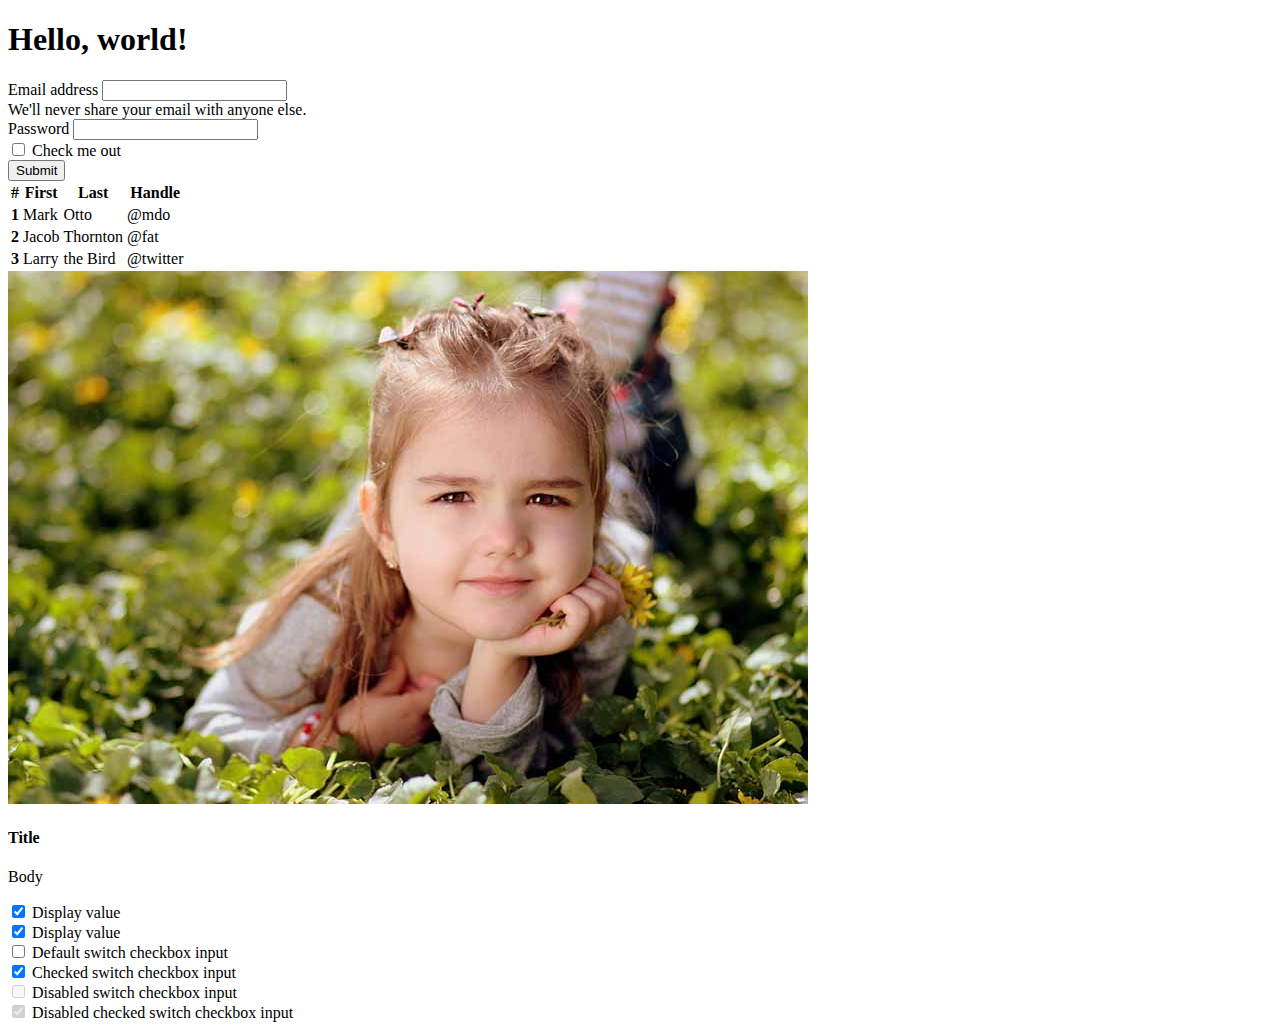
<file: Amazine class.html>
<!doctype html>
<html lang="en">
  <head>
    <!-- Required meta tags -->
    <meta charset="utf-8">
    <meta name="viewport" content="width=device-width, initial-scale=1">

    <!-- Bootstrap CSS -->
    <link rel="stylesheet" href="https://stackpath.bootstrapcdn.com/bootstrap/5.0.0-alpha1/css/bootstrap.min.css" integrity="sha384-r4NyP46KrjDleawBgD5tp8Y7UzmLA05oM1iAEQ17CSuDqnUK2+k9luXQOfXJCJ4I" crossorigin="anonymous">

    <title>Hello, world!</title>
  </head>
  <body>
    <h1>Hello, world!</h1>

    <!--form-->
    <!--
        type->b5-form 
    -->
    <div class="container">
        <div class="row">
            <div class="col-xl-6">
                <form>
                  <div class="mb-3">
                    <label for="exampleInputEmail1" class="form-label">Email address</label>
                    <input type="email" class="form-control" id="exampleInputEmail1" aria-describedby="emailHelp">
                    <div id="emailHelp" class="form-text">We'll never share your email with anyone else.</div>
                  </div>
                  <div class="mb-3">
                    <label for="exampleInputPassword1" class="form-label">Password</label>
                    <input type="password" class="form-control" id="exampleInputPassword1">
                  </div>
                  <div class="mb-3 form-check">
                    <input type="checkbox" class="form-check-input" id="exampleCheck1">
                    <label class="form-check-label" for="exampleCheck1">Check me out</label>
                  </div>
                  <button type="submit" class="btn btn-primary">Submit</button>
                </form>
            </div>
            <div class="col-xl-6"></div>
        </div>
    </div>


    <!--Table-->
    <!--
        type->b4-table 
    -->
    <div class="container mt-5">
        <div class="row">
            <div class="col-xl-6">
                <table class="table table table-striped table-hover table-bordered">
                  <thead>
                    <tr>
                      <th scope="col">#</th>
                      <th scope="col">First</th>
                      <th scope="col">Last</th>
                      <th scope="col">Handle</th>
                    </tr>
                  </thead>
                  <tbody>
                    <tr>
                      <th scope="row">1</th>
                      <td>Mark</td>
                      <td>Otto</td>
                      <td>@mdo</td>
                    </tr>
                    <tr>
                      <th scope="row">2</th>
                      <td>Jacob</td>
                      <td>Thornton</td>
                      <td>@fat</td>
                    </tr>
                    <tr>
                      <th scope="row">3</th>
                      <td>Larry</td>
                      <td>the Bird</td>
                      <td>@twitter</td>
                    </tr>
                  </tbody>
                </table>
            </div>
            <div class="col-xl-6"></div>
        </div>
    </div>

    <!--card-->
    <!--
        type->b5-card 
    -->

    <div class="container">
        <div class="row">
            <div class="col-xl-4 text-center">
                <div class="card text-left">
                  <img class="card-img-top " src="./Image/cute 2.jpg" alt="">
                  <div class="card-body">
                    <h4 class="card-title">Title</h4>
                    <p class="card-text">Body</p>
                  </div>
                </div>
            </div>
        </div>
    </div>

    <!--check-->
    <!--
        type->b4-form-check 
    -->
    <div class="container mt-5 mb-5">
        <div class="row">
            <div class="col-xl-4 text-center">
                <div class="form-check">
                  <label class="form-check-label">
                    <input type="checkbox" class="form-check-input" name="" id="" value="checkedValue" checked>
                    Display value
                  </label>
                </div>
            </div>
            <div class="col-xl-4 text-center">
                <div class="form-check">
                    <label class="form-check-label">
                      <input type="checkbox" class="form-check-input" name="" id="" value="checkedValue" checked>
                      Display value
                    </label>
                  </div>
            </div>
        </div>
    </div>

    <!--switch-->
    <!--
        type->b5-check 
    -->
    <div class="container">
        <div class="row">
            <div class="col-xl-4 text-center">
                <div class="form-check form-switch">
                    <input class="form-check-input" type="checkbox" id="flexSwitchCheckDefault">
                    <label class="form-check-label" for="flexSwitchCheckDefault">Default switch checkbox input</label>
                  </div>
                  <div class="form-check form-switch">
                    <input class="form-check-input" type="checkbox" id="flexSwitchCheckChecked" checked>
                    <label class="form-check-label" for="flexSwitchCheckChecked">Checked switch checkbox input</label>
                  </div>
                  <div class="form-check form-switch">
                    <input class="form-check-input" type="checkbox" id="flexSwitchCheckDisabled" disabled>
                    <label class="form-check-label" for="flexSwitchCheckDisabled">Disabled switch checkbox input</label>
                  </div>
                  <div class="form-check form-switch">
                    <input class="form-check-input" type="checkbox" id="flexSwitchCheckCheckedDisabled" checked disabled>
                    <label class="form-check-label" for="flexSwitchCheckCheckedDisabled">Disabled checked switch checkbox input</label>
                  </div>
            </div>
            <div class="col-xl-4 text-center">
                
            </div>
        </div>
    </div>
    <!-- Optional JavaScript -->
    <!-- Popper.js first, then Bootstrap JS -->
    <script src="https://cdn.jsdelivr.net/npm/popper.js@1.16.0/dist/umd/popper.min.js" integrity="sha384-Q6E9RHvbIyZFJoft+2mJbHaEWldlvI9IOYy5n3zV9zzTtmI3UksdQRVvoxMfooAo" crossorigin="anonymous"></script>
    <script src="https://stackpath.bootstrapcdn.com/bootstrap/5.0.0-alpha1/js/bootstrap.min.js" integrity="sha384-oesi62hOLfzrys4LxRF63OJCXdXDipiYWBnvTl9Y9/TRlw5xlKIEHpNyvvDShgf/" crossorigin="anonymous"></script>
  </body>
</html>
</file>
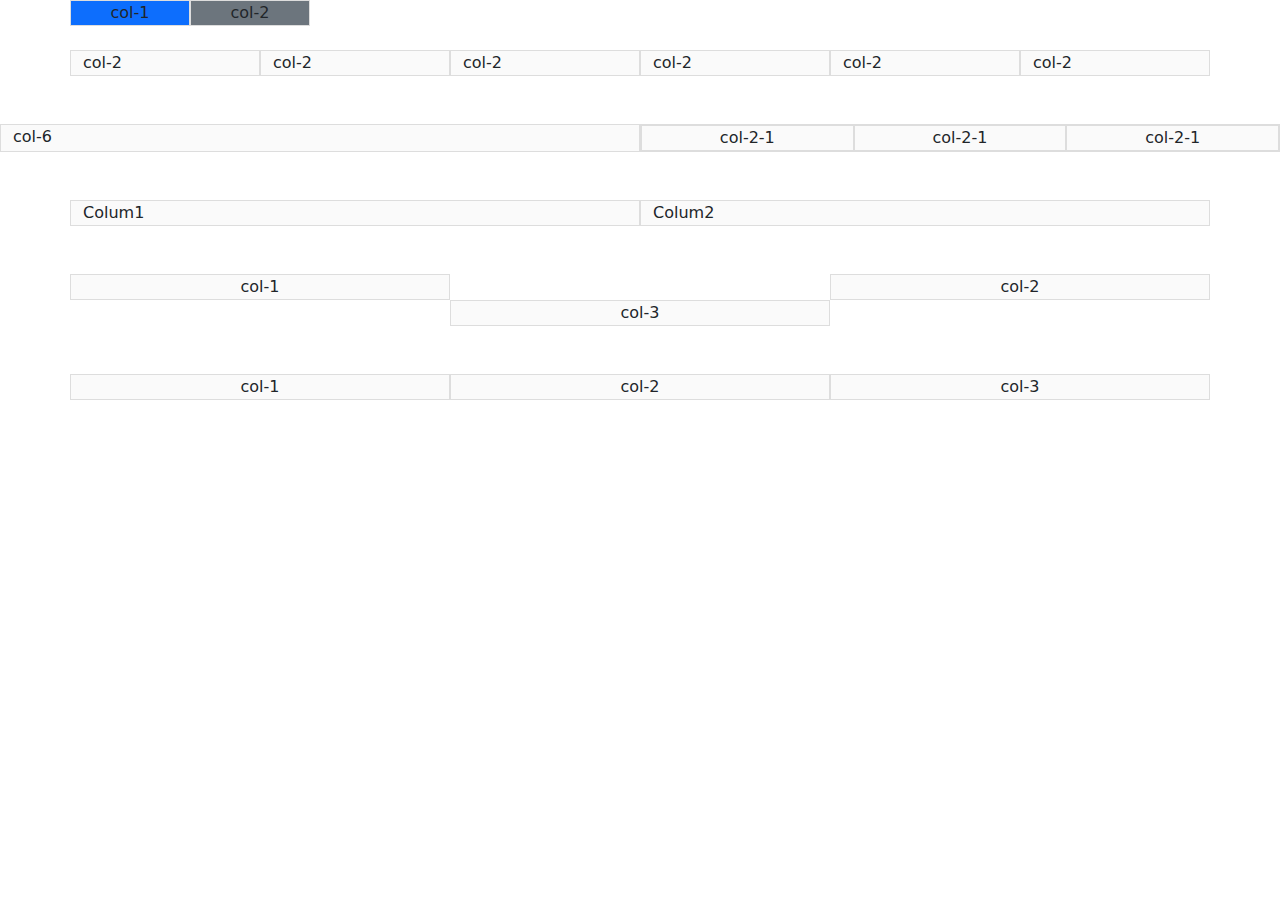
<file: Layout.html>
<!DOCTYPE html>
<html lang="en">
<head>
    <meta charset="UTF-8">
    <meta name="viewport" content="width=device-width, initial-scale=1.0">
    <title>Layout</title>
    <link rel="stylesheet" href="./My css/bootstrap.css">
    <link rel="stylesheet" href="./My css/Layout.css">
        <style>
        .row>div{
            border: 1px solid #ddd;
            background: #fafafa;
        }
    </style>
    
</head>
<body>
    
    <!--make row-->
    <div class="container">
        <div class="row">
            <div class="col-xl-6 bg-primary text-center cls1">col-1</div>
            <div class="col-xl-6 bg-secondary text-center cls1">col-2</div>
        </div>
    </div>
    <div class="container">
        <div class="row mt-4">
            <div class="col-xl-2">col-2</div>
            <div class="col-xl-2">col-2</div>
            <div class="col-xl-2">col-2</div>
            <div class="col-xl-2">col-2</div>
            <div class="col-xl-2">col-2</div>
            <div class="col-xl-2">col-2</div>
        </div>
    </div>

    <!--make nested row-->

    <div class="container-fluid mt-5">
        <div class="row">
            <div class="col-xl-6">col-6</div>
            <div class="col-xl-6">
                <div class="row">
                    <div class="col-xl-4 text-center">col-2-1</div>
                    <div class="col-xl-4 text-center">col-2-1</div>
                    <div class="col-xl-4 text-center">col-2-1</div>
                </div>
            </div>
        </div>
    </div>
    <!--using gutter-->
    <div class="container mt-5">
        <div class="row">
            <div class="col-xl-6">
                <div>Colum1</div>
            </div>
            <div class="col-xl-6">
                <div>Colum2</div>
            </div>
        </div>
    </div>

    <!--offset-->
    <div class="container mt-5">
        <div class="row mt-5 text-center">
            <div class="col-xl-4">col-1</div>
            <div class="col-xl-4 offset-4">col-2</div>
            <div class="col-xl-4 offset-4">col-3</div>
        </div>
    </div>
    <!--sizing without problem-->
    <div class="container mt-5">
        <div class="row mt-5 text-center">
            <div class="col-xl-4 col-lg-4 col-md-4 col-sm-4">col-1</div>
            <div class="col-xl-4 col-lg-4 col-md-4 col-sm-4">col-2</div>
            <div class="col-xl-4 col-lg-4 col-md-4 col-sm-4">col-3</div>
           
        </div>
    </div>


    <script src="./My css/bootstrap.min.js"></script>
</body>
</html>
</file>
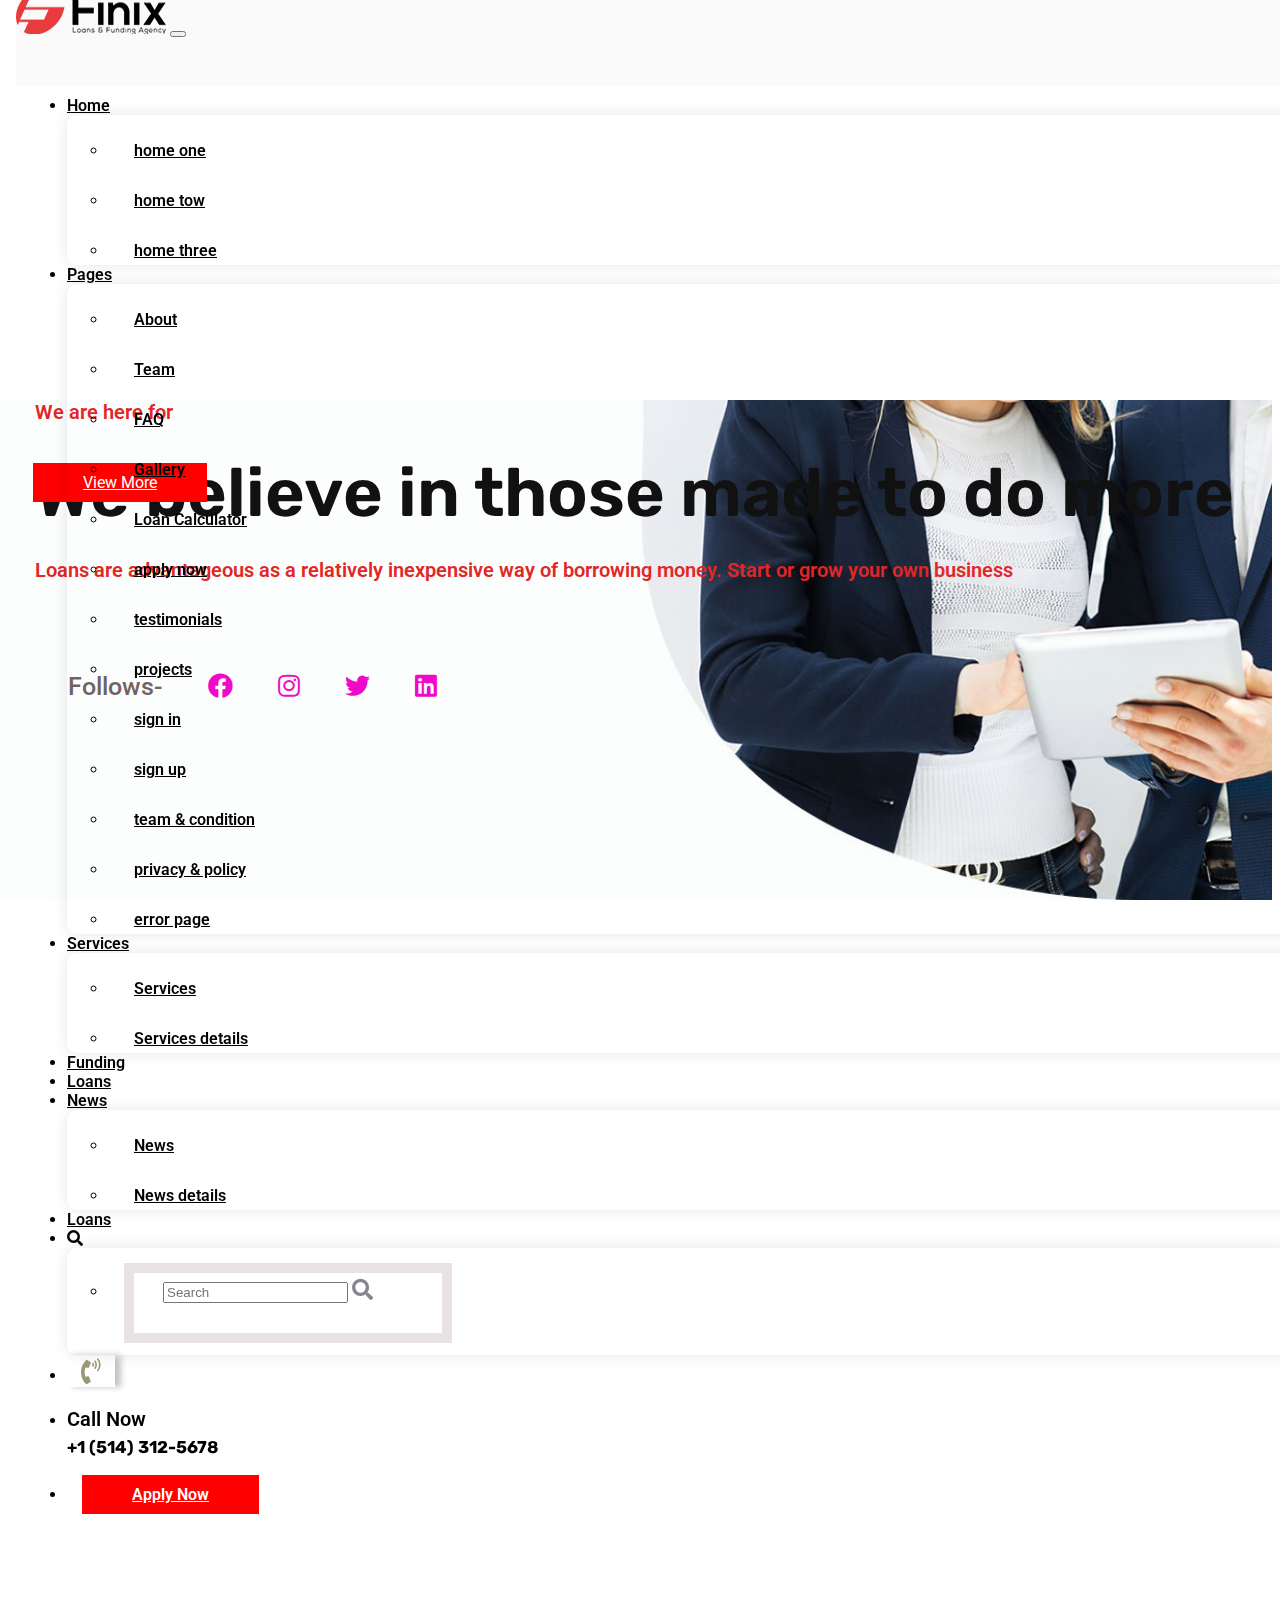
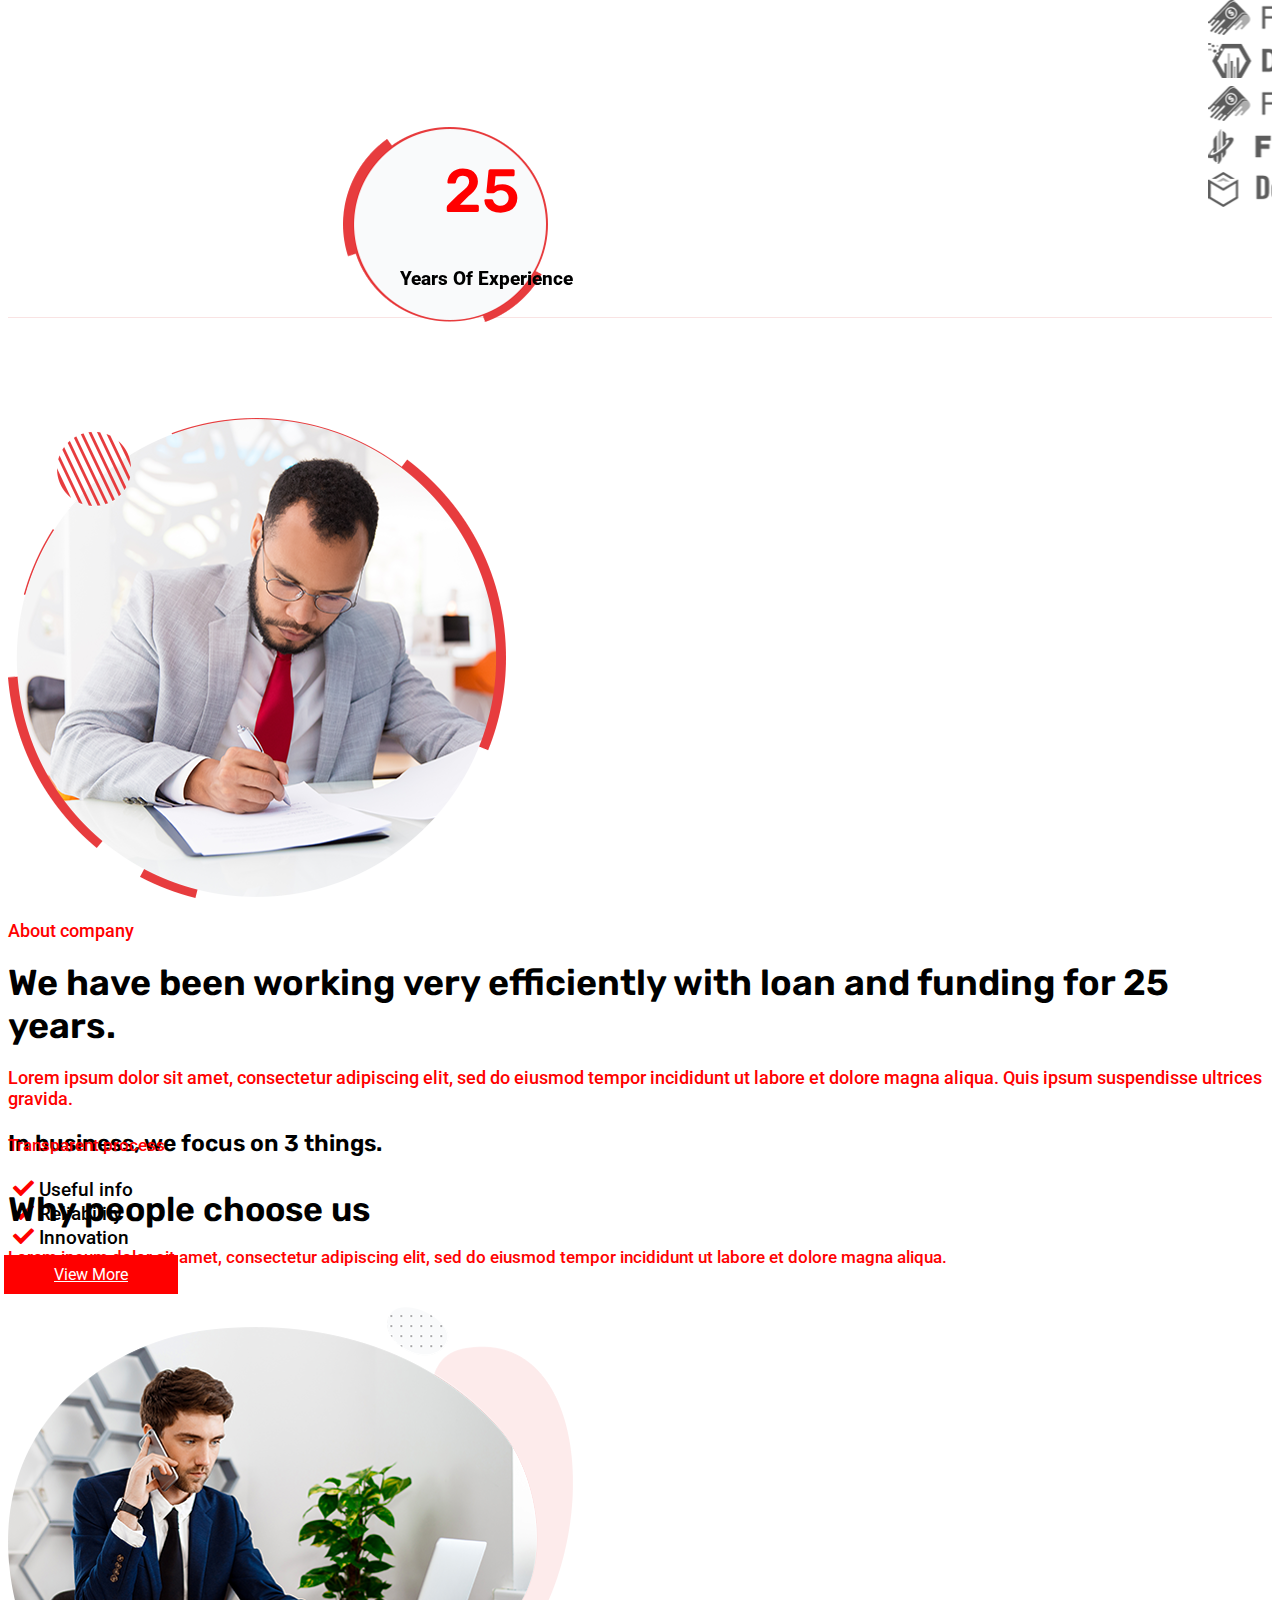
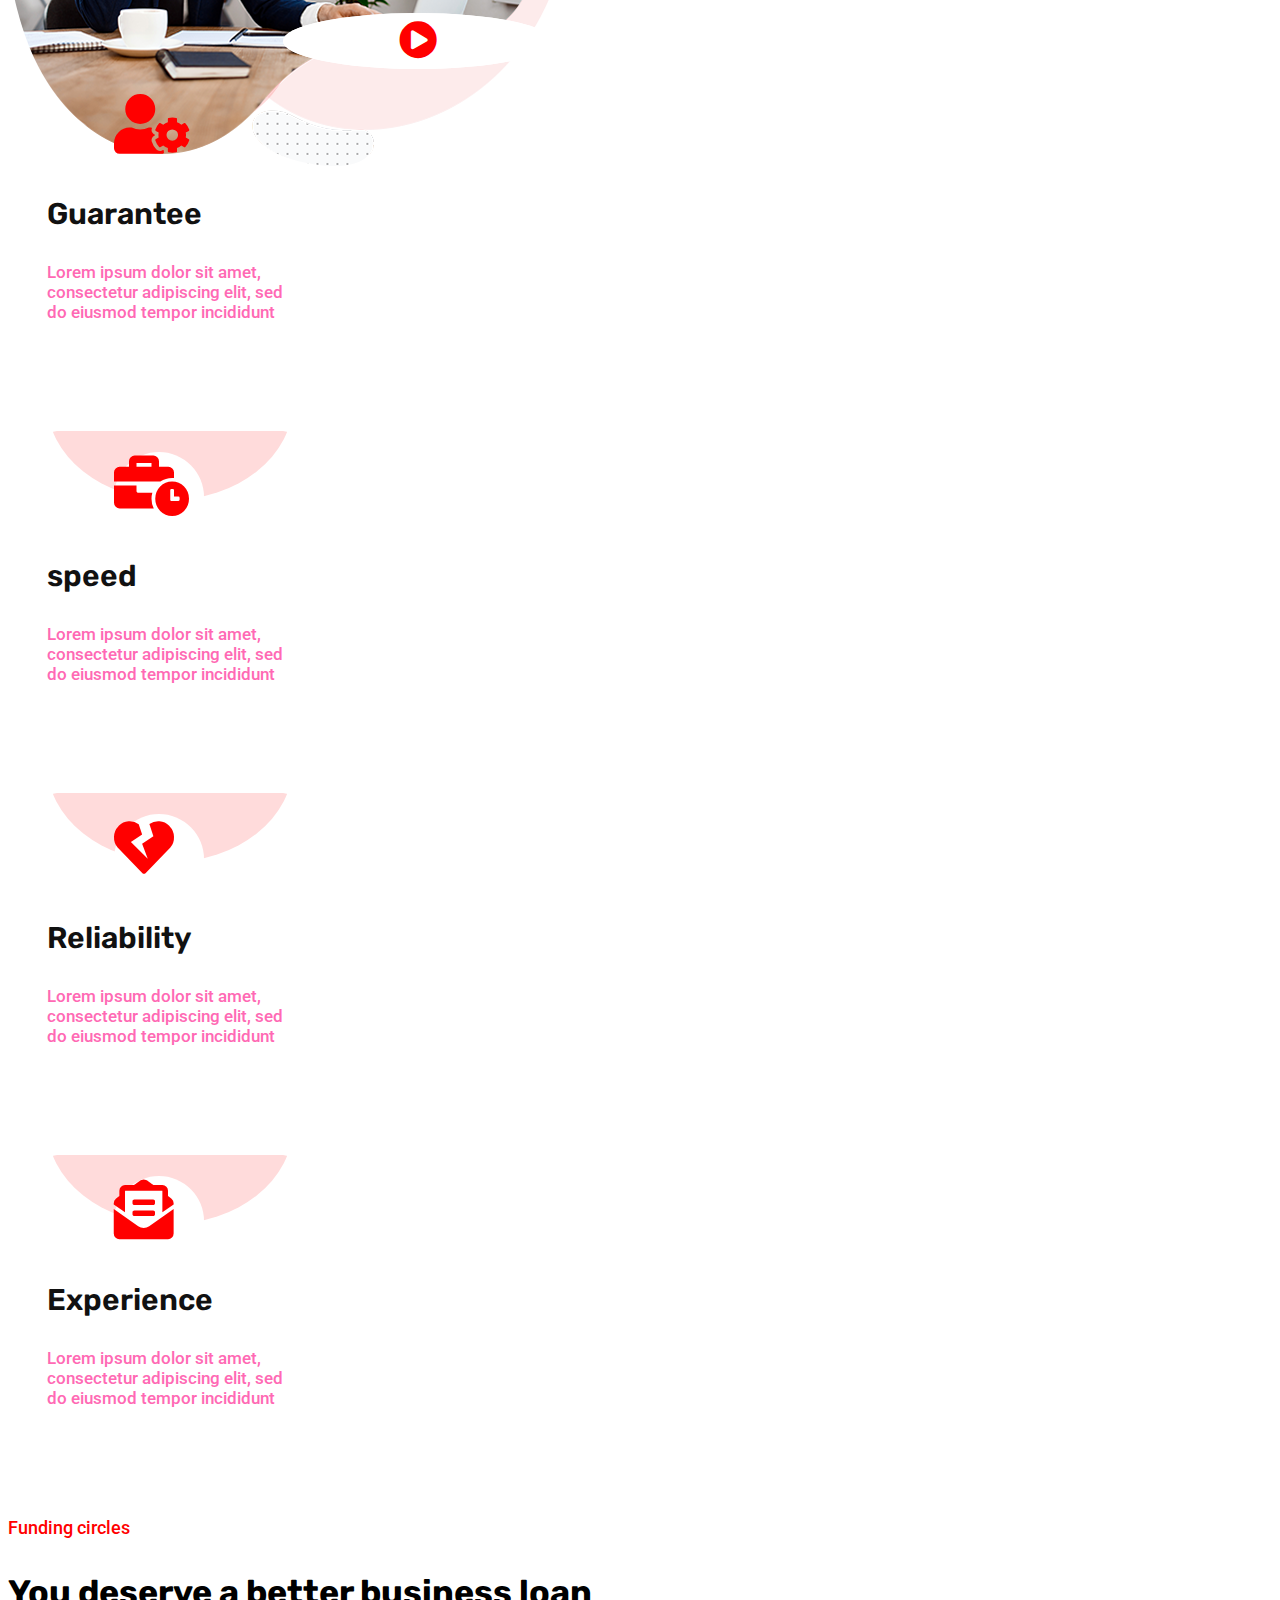
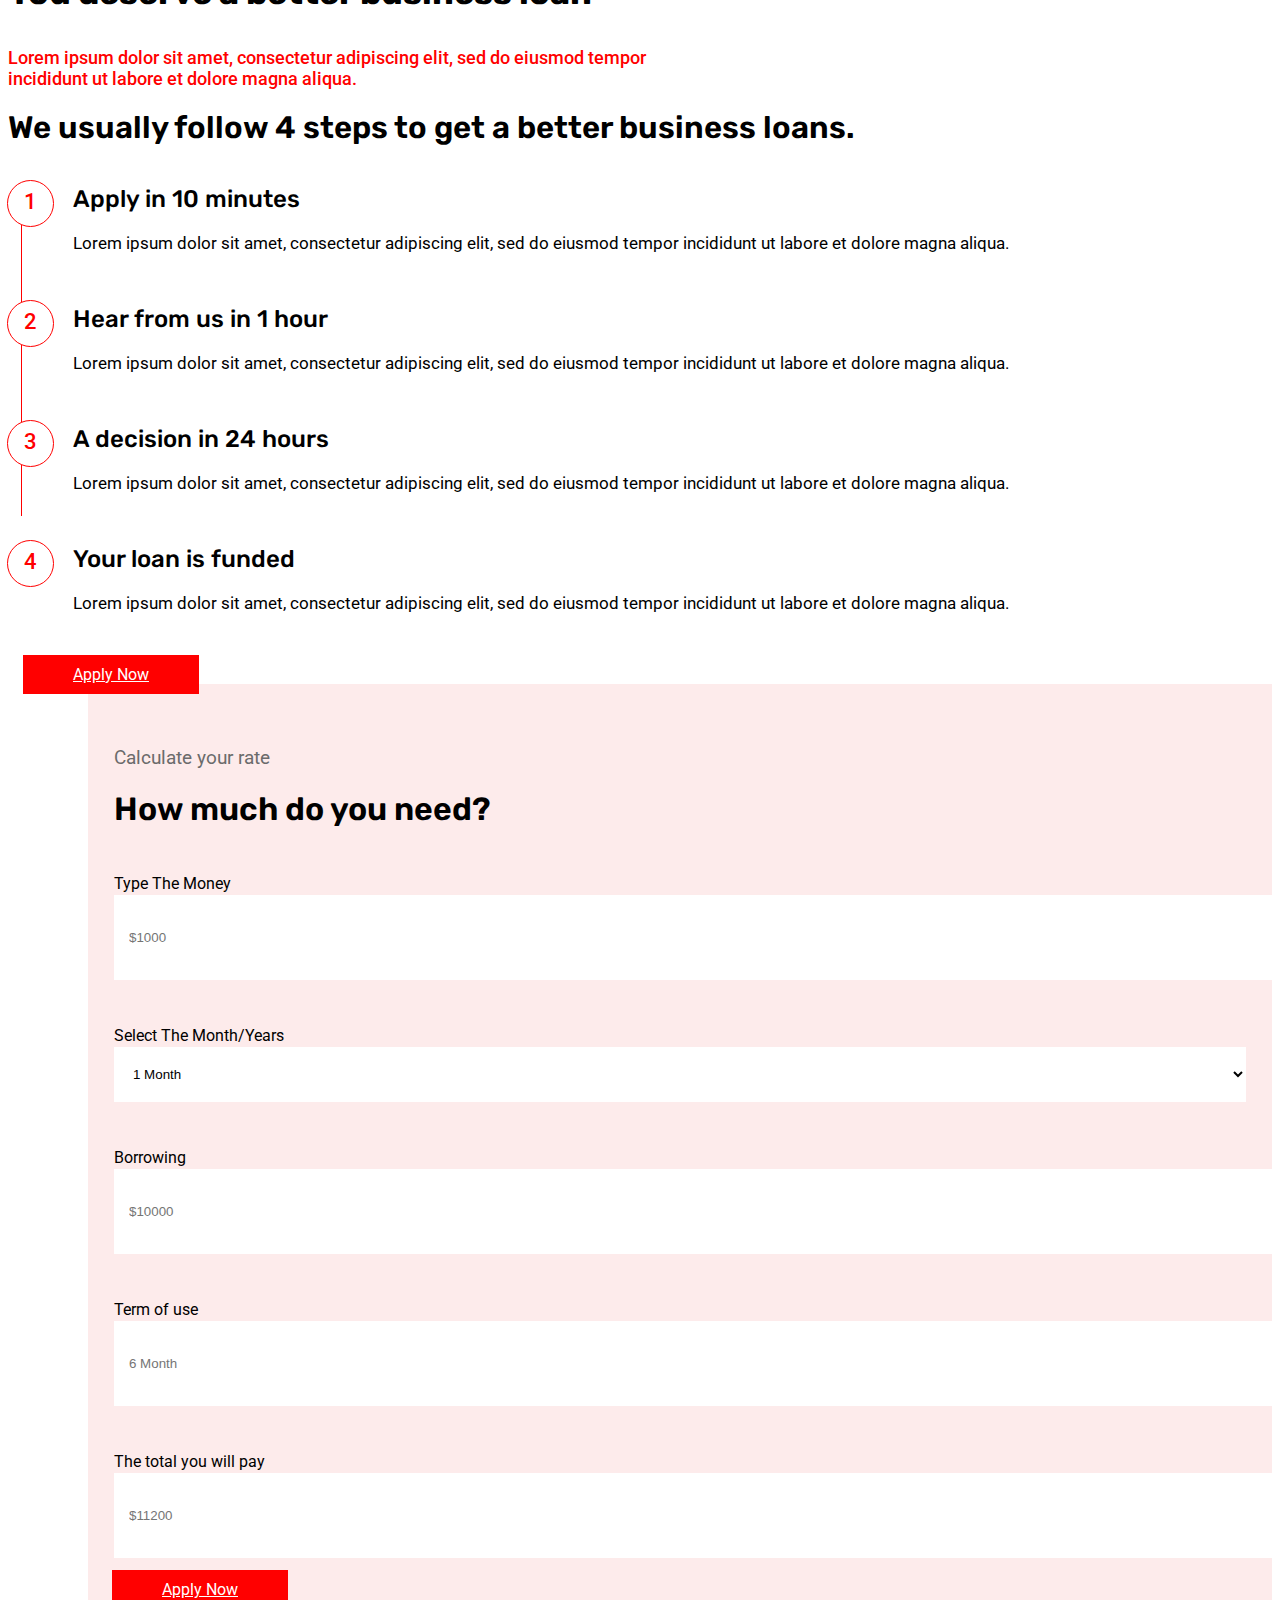
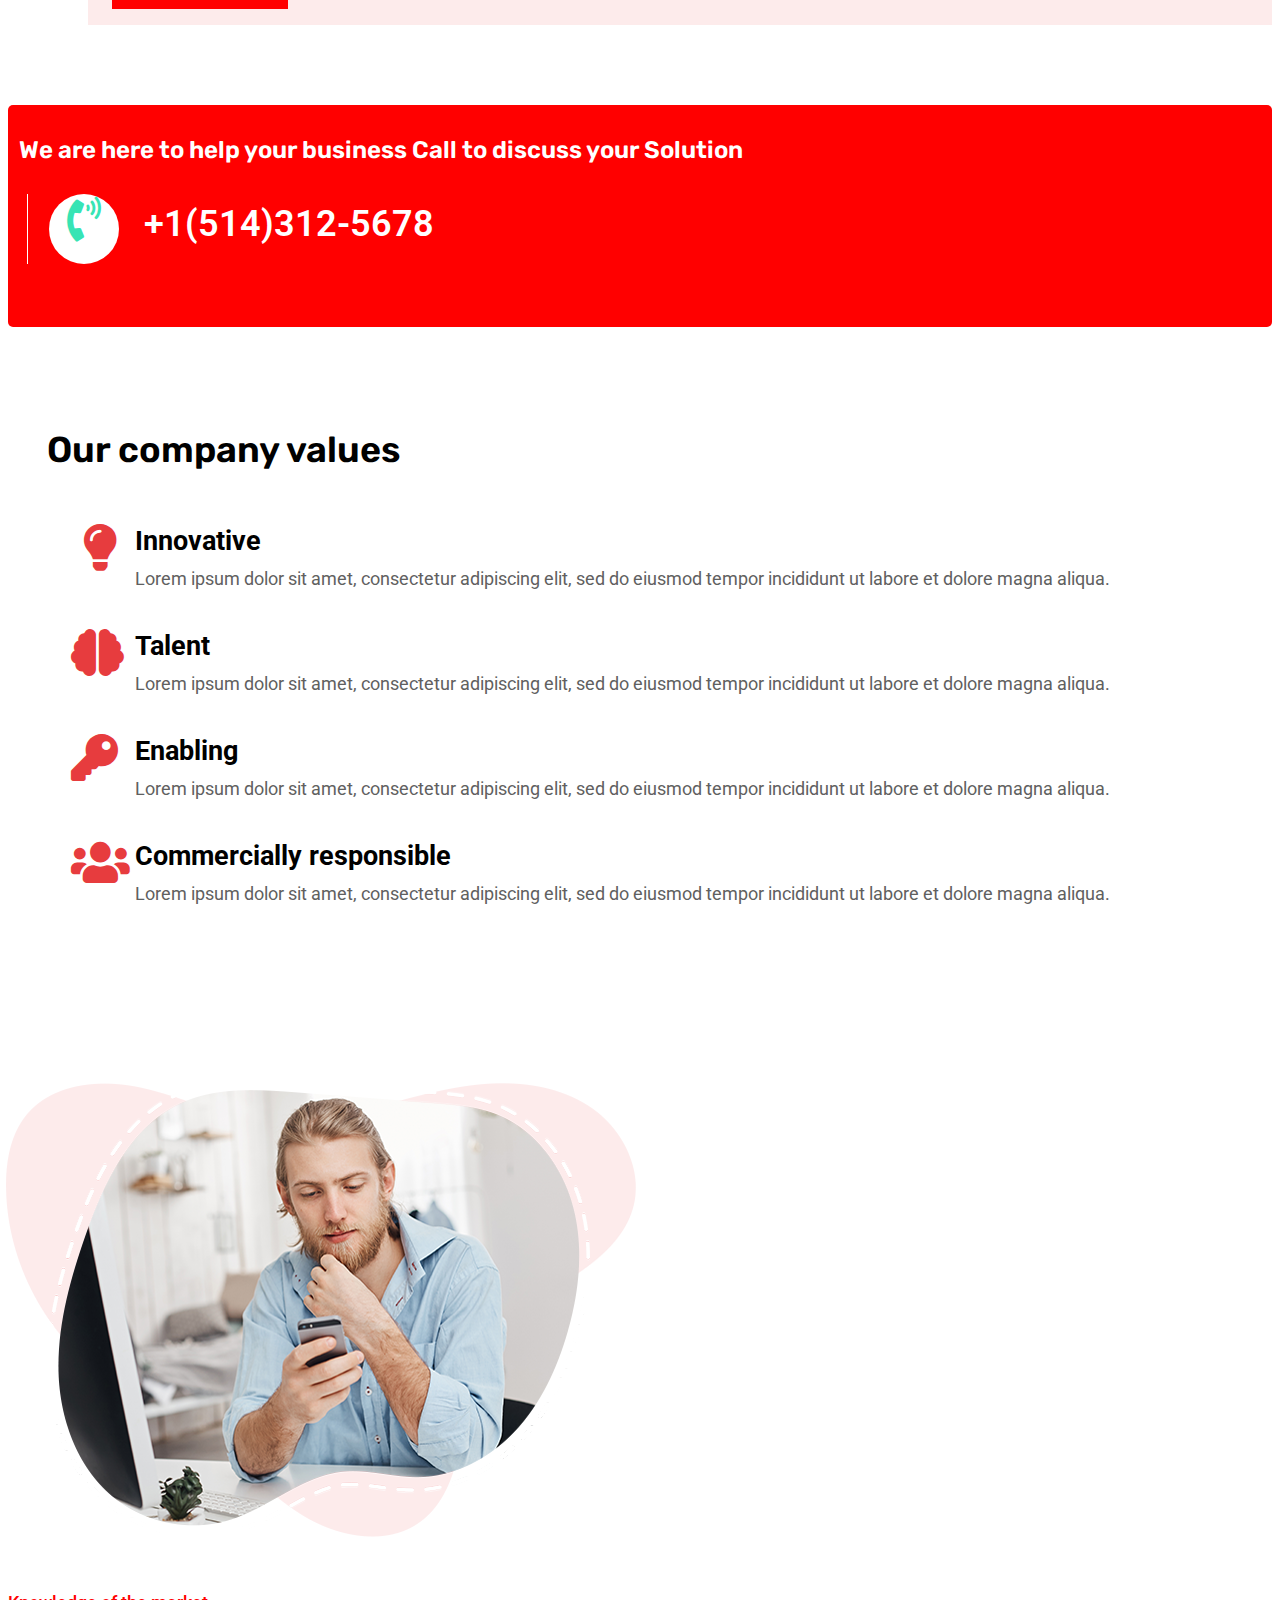
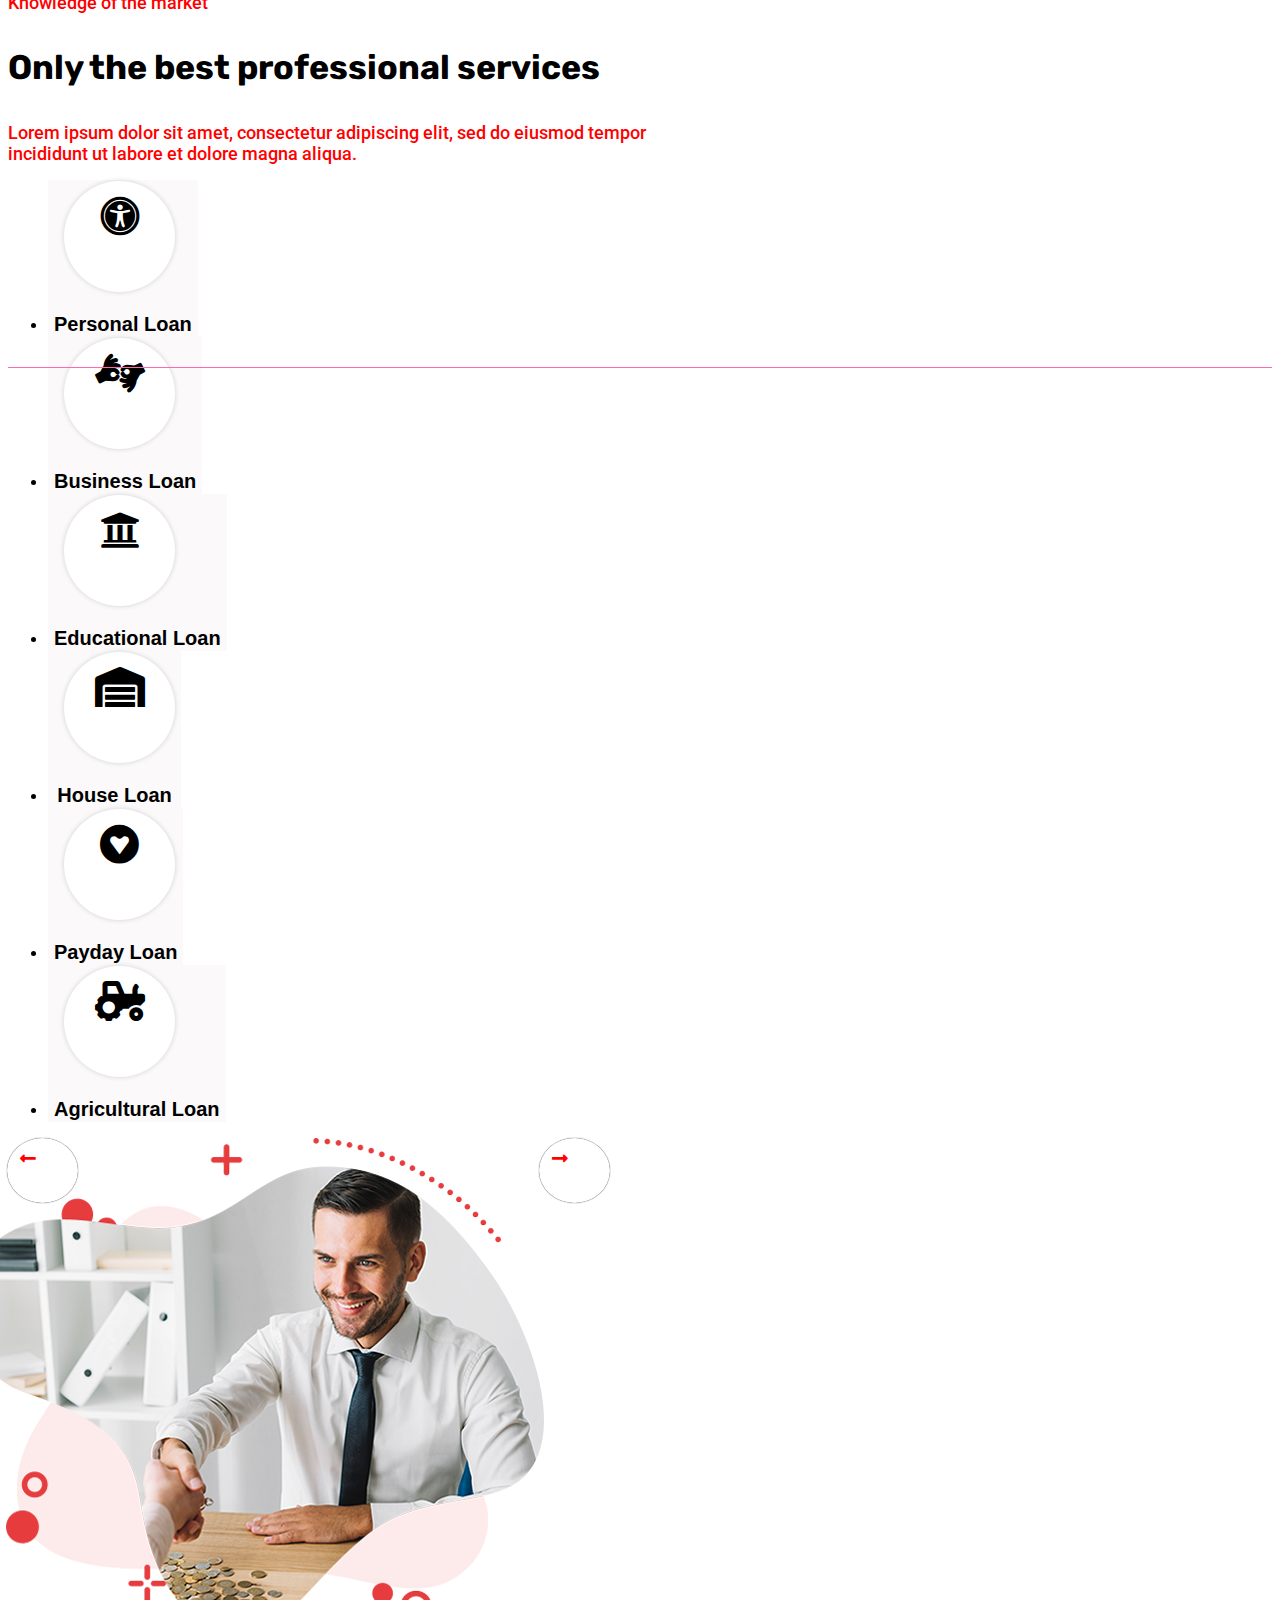
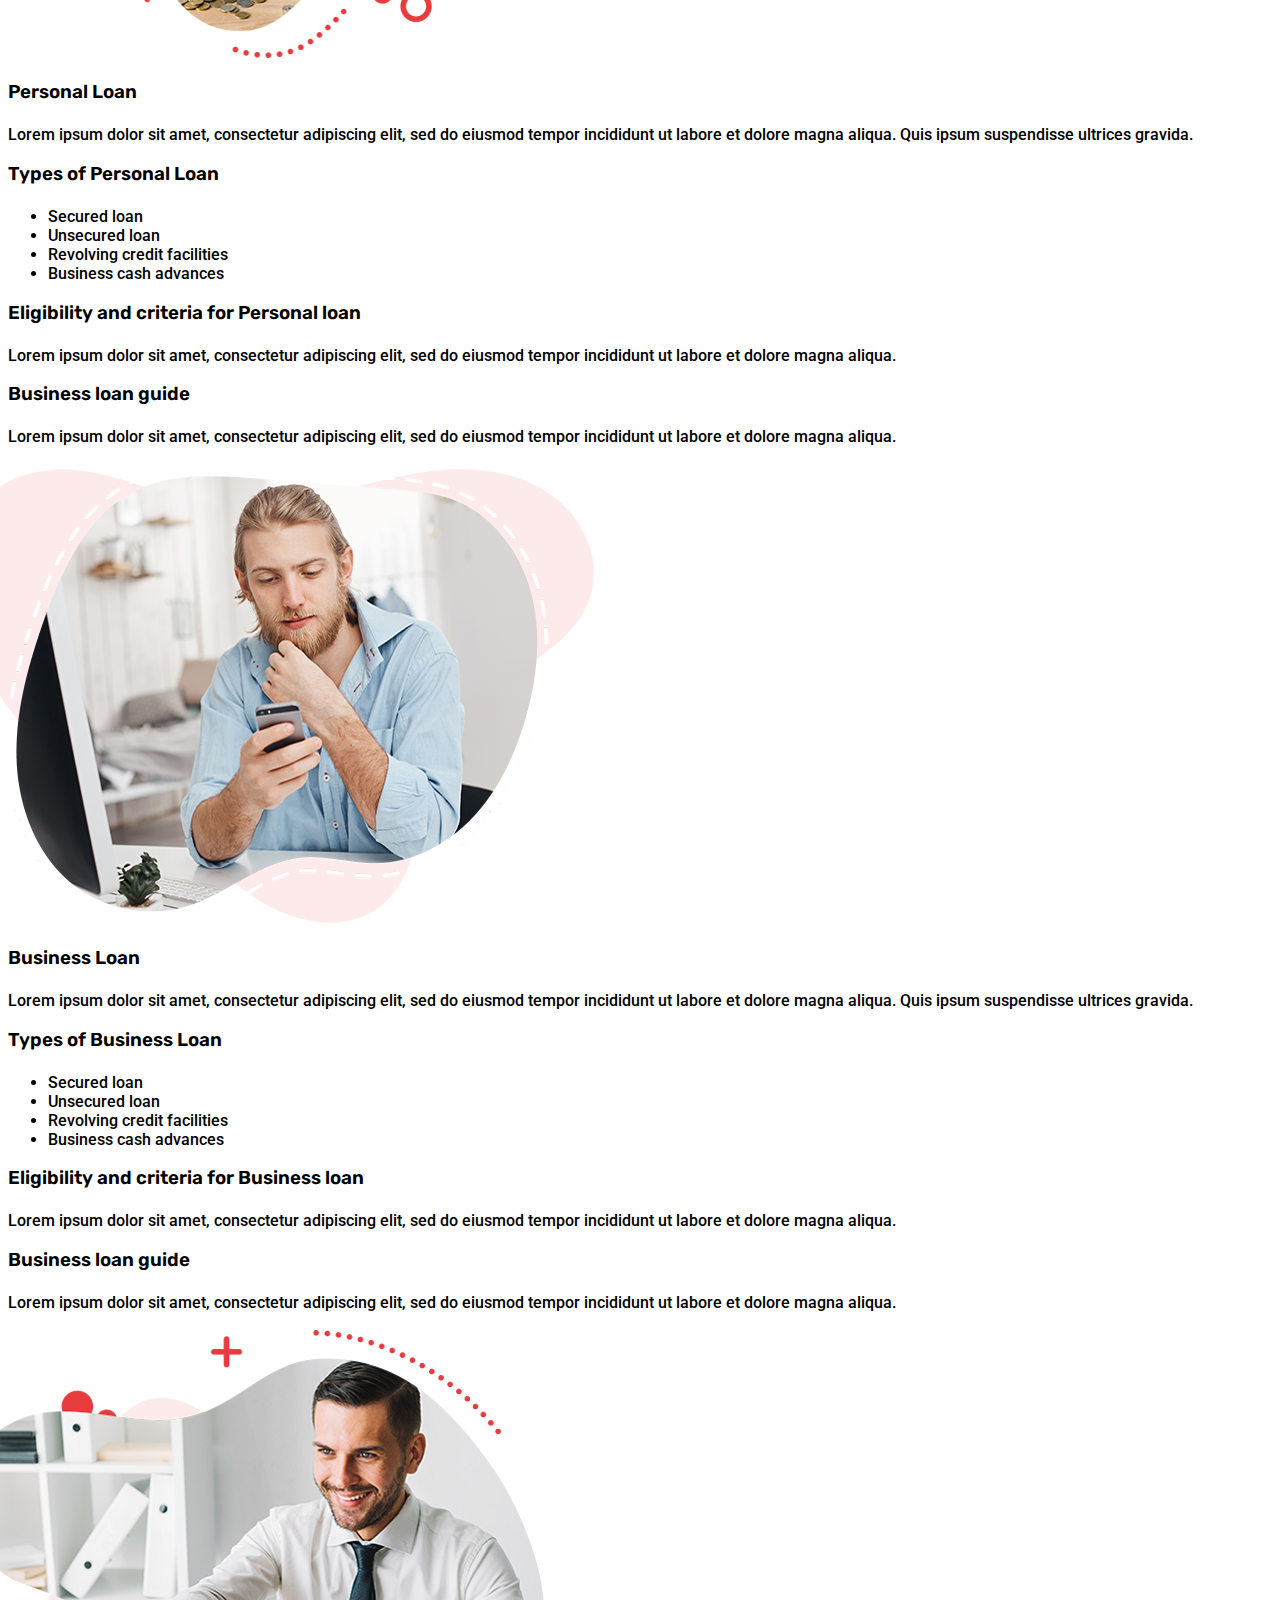
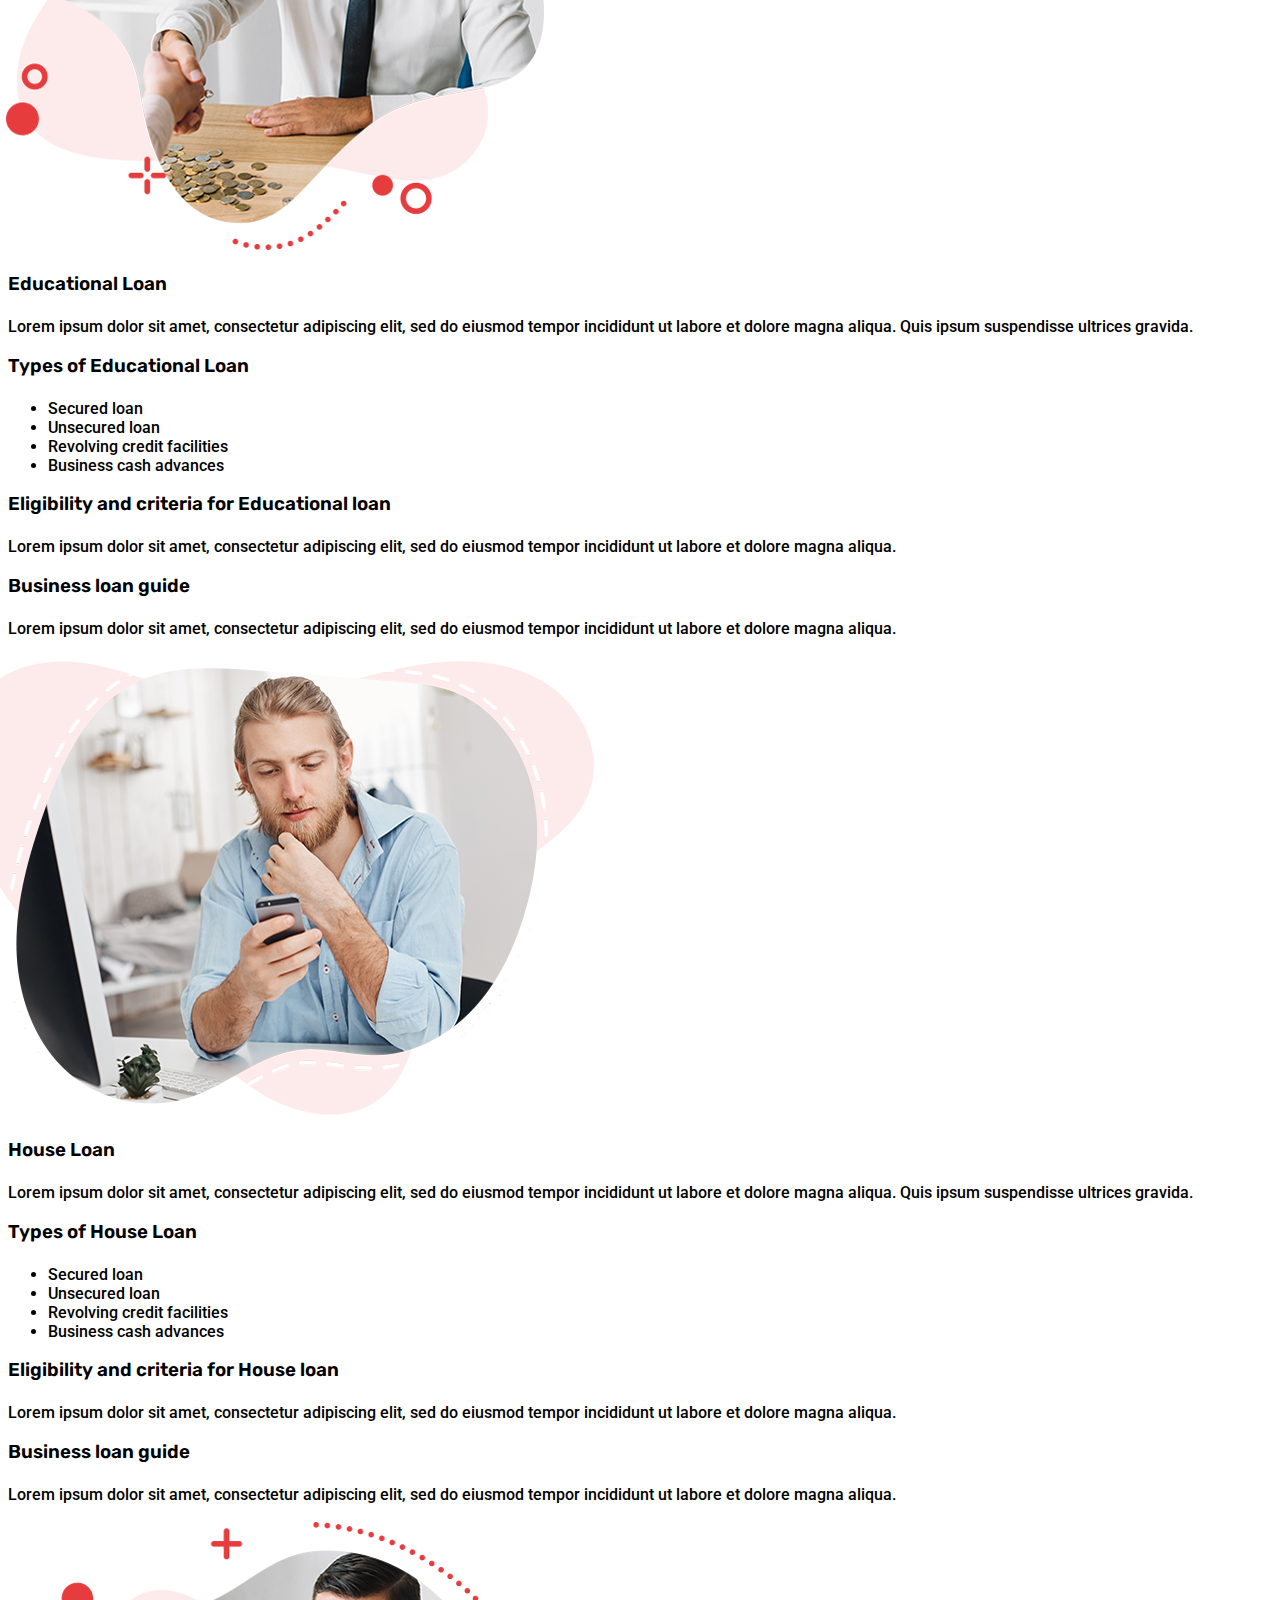
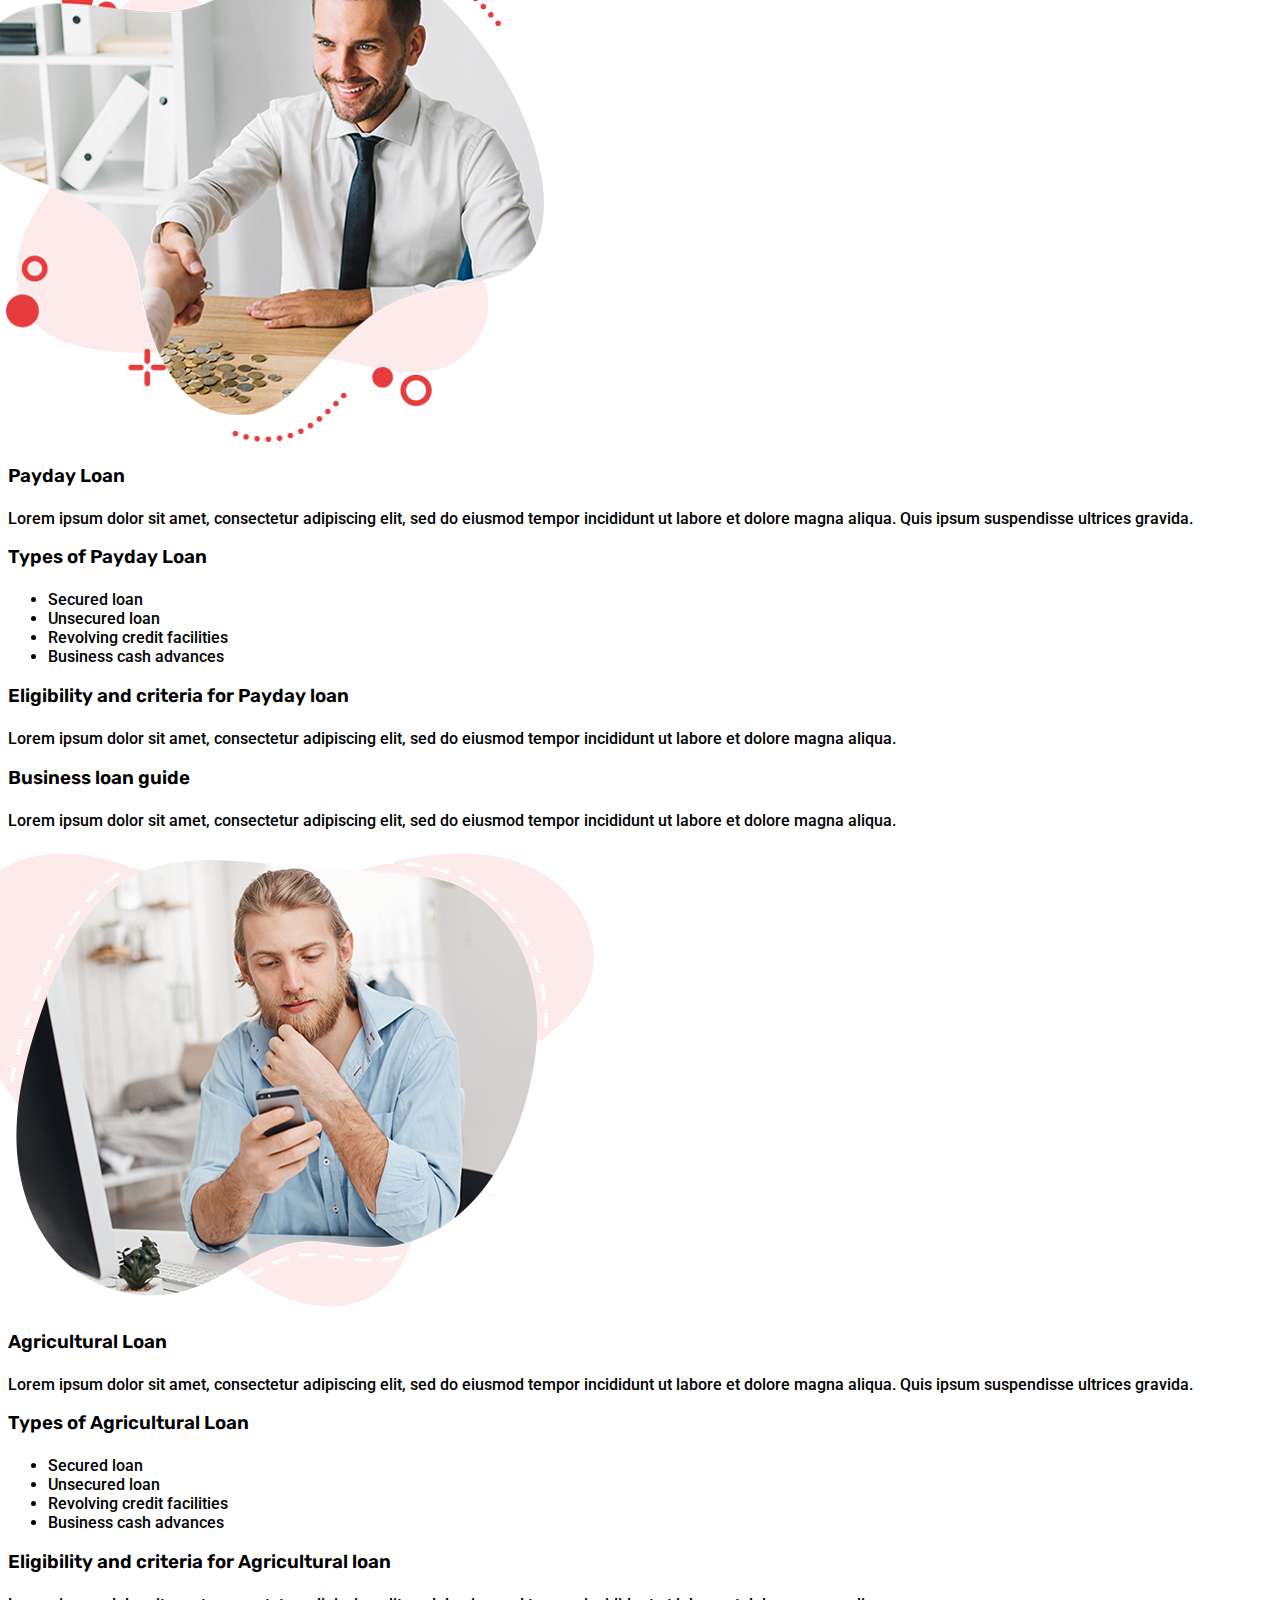
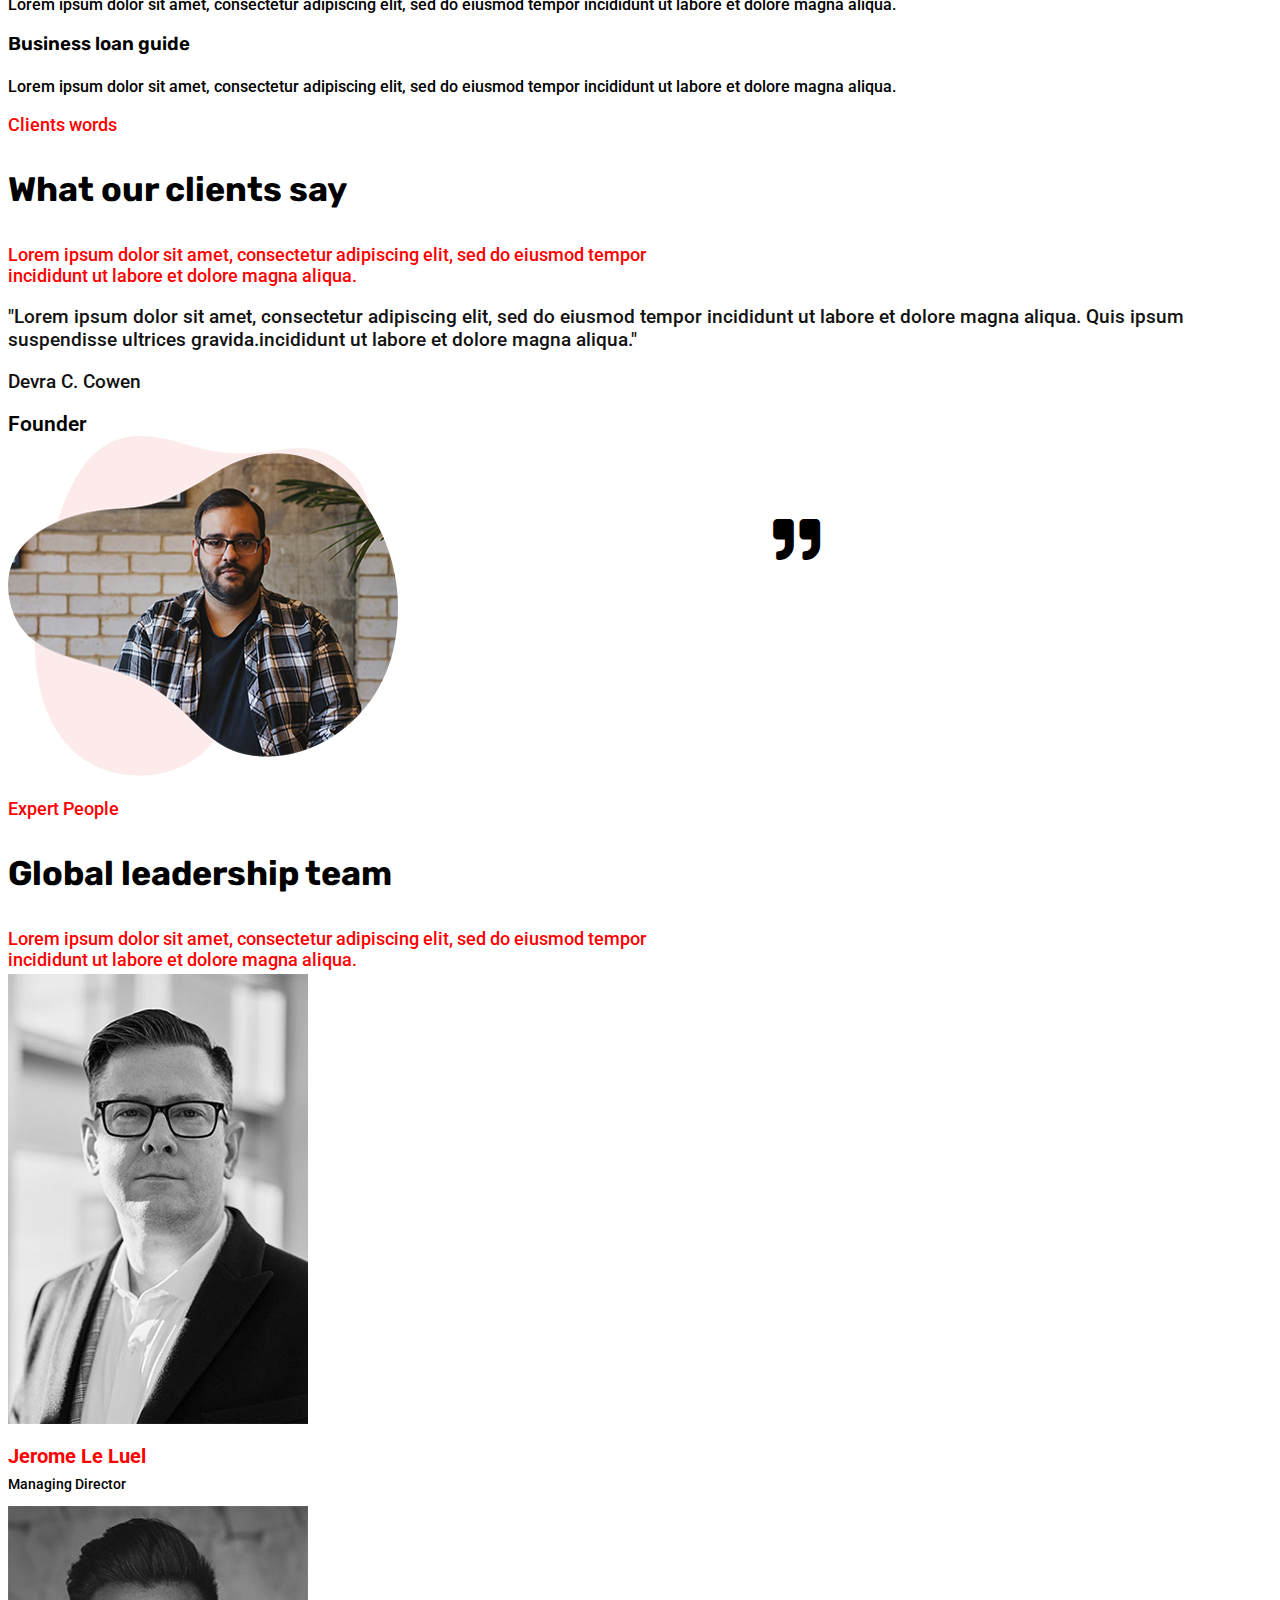
<file: My Fifth Website.html>
<!doctype html>
<html lang="en">
  <head>
    <!-- Required meta tags -->
    <meta charset="utf-8">
    <meta name="viewport" content="width=device-width, initial-scale=1">

   <!--Google Font-->

   <link rel="preconnect" href="https://fonts.gstatic.com">
<link href="https://fonts.googleapis.com/css2?family=Roboto:ital,wght@0,400;0,500;0,700;0,900;1,400;1,500;1,700;1,900&family=Rubik:ital,wght@0,400;0,500;0,600;0,700;0,800;0,900;1,400;1,500;1,600;1,700;1,800;1,900&display=swap" rel="stylesheet">

    <!-- Bootstrap CSS -->
    <link href="https://cdn.jsdelivr.net/npm/bootstrap@5.0.0-beta2/dist/css/bootstrap.min.css" rel="stylesheet" integrity="sha384-BmbxuPwQa2lc/FVzBcNJ7UAyJxM6wuqIj61tLrc4wSX0szH/Ev+nYRRuWlolflfl" crossorigin="anonymous">
    <link rel="stylesheet" href="https://cdnjs.cloudflare.com/ajax/libs/font-awesome/5.15.2/css/all.min.css">

    <link rel="stylesheet" href="./My css/My Fifth Website.css">

    <title>My Fifth Website</title>
  </head>
  <body>
    <!--Header Section-->


    <nav class="navbar navbar-expand-lg header">
        <div class="container-fluid header-1">
          <a class="navbar-brand" href="#"><img src="./Image/logo(3).png" alt=""></a>
          <button class="navbar-toggler" type="button" data-bs-toggle="collapse" data-bs-target="#navbarSupportedContent" aria-controls="navbarSupportedContent" aria-expanded="false" aria-label="Toggle navigation">
            <span class="navbar-toggler-icon"></span>
          </button>
          <div class="collapse navbar-collapse mx-5 menu-1 d-flex align-items-center" id="navbarSupportedContent">
            <ul class="navbar-nav me-auto mb-2 mb-lg-0 d-flex justify-content-end">
                <li class="nav-item dropdown">
                    <a class="nav-link dropdown-toggle" href="#" id="navbarDropdown" role="button" data-bs-toggle="dropdown" aria-expanded="false">
                      Home
                    </a>
                    <ul class="dropdown-menu text-capitalize text-center" aria-labelledby="navbarDropdown">
                      <li><a class="dropdown-item" href="#">home one</a></li>
                      <li><a class="dropdown-item" href="#">home tow</a></li>
                      <li><a class="dropdown-item" href="#">home three</a></li>
                    </ul>
                </li>
                <li class="nav-item dropdown">
                    <a class="nav-link dropdown-toggle" href="#" id="navbarDropdown" role="button" data-bs-toggle="dropdown" aria-expanded="false">
                      Pages
                    </a>
                    <ul class="dropdown-menu text-capitalize text-center" aria-labelledby="navbarDropdown">
                      <li><a class="dropdown-item" href="#">About</a></li>
                      <li><a class="dropdown-item" href="#">Team</a></li>
                      <li><a class="dropdown-item" href="#">FAQ</a></li>
                      <li><a class="dropdown-item" href="#">Gallery</a></li>
                      <li><a class="dropdown-item" href="#">Loan Calculator</a></li>
                      <li><a class="dropdown-item" href="#">apply now</a></li>
                      <li><a class="dropdown-item" href="#">testimonials</a></li>
                      <li><a class="dropdown-item" href="#">projects</a></li>
                      <li><a class="dropdown-item" href="#">sign in</a></li>
                      <li><a class="dropdown-item" href="#">sign up</a></li>
                      <li><a class="dropdown-item" href="#">team & condition</a></li>
                      <li><a class="dropdown-item" href="#">privacy & policy</a></li>
                      <li><a class="dropdown-item" href="#">error page</a></li>
                    </ul>
                </li>
                <li class="nav-item dropdown">
                    <a class="nav-link dropdown-toggle" href="#" id="navbarDropdown" role="button" data-bs-toggle="dropdown" aria-expanded="false">
                      Services
                    </a>
                    <ul class="dropdown-menu text-center text-capitalize" aria-labelledby="navbarDropdown">
                      <li><a class="dropdown-item" href="#">Services</a></li>
                      <li><a class="dropdown-item" href="#">Services details</a></li>
                    </ul>
                </li>
              <li class="nav-item">
                <a class="nav-link" href="#">Funding</a>
              </li>
              <li class="nav-item">
                <a class="nav-link" href="#">Loans</a>
              </li>
              <li class="nav-item dropdown">
                <a class="nav-link dropdown-toggle" href="#" id="navbarDropdown" role="button" data-bs-toggle="dropdown" aria-expanded="false">
                  News
                </a>
                <ul class="dropdown-menu text-center text-capitalize" aria-labelledby="navbarDropdown">
                  <li><a class="dropdown-item" href="#">News</a></li>
                  <li><a class="dropdown-item" href="#">News details</a></li>
                </ul>
            </li>
            <li class="nav-item">
                <a class="nav-link" href="#">Loans</a>
            </li>
            <li class="nav-item dropdown">
                <a class="nav-link " href="#" id="navbarDropdown" role="button" data-bs-toggle="dropdown" aria-expanded="false">
                    <i class="fas fa-search"></i>
                </a>
                <ul class="dropdown-menu" aria-labelledby="navbarDropdown">
                  <li>
                    <form class="d-flex form-1">
                        <input class="form-control form-search me-2" type="search" placeholder="Search" aria-label="Search">
                        <a href="#"><span class="form-search-span"><i class="fas fa-search"></i></span></a>
                    </form>
                  </li>
                </ul>
            </li>
            <li class="nav-item ">
                <a class="nav-link" href="#"><i class="fas fa-phone-volume phone-1"></i></a>
            </li>
            <li class="nav-item">
                <p class="font-monospace font">Call Now <br><h5 class="font-1">+1 (514) 312-5678</h5></p>
            </li>
            <li class="nav-item button-1">
              <a href="#" class="btn btn-dark">Apply Now</a>
            </li>
          </div>
        </div>
      </nav>


     
      <!--Banner Section-->

      <section class="banner">
          <div class="container-fluid banner-1">
            <div class="row">
             <div class="col-xl-7 col-md-7 col-sm-7 animation-1">
               <p>We are here for</p>
               <h1>We believe in those  made to do more</h1>
               <p>Loans are advantageous as a relatively inexpensive way of borrowing money. Start or grow your own business</p>
               <div class="button-1 ">
                <a href="#" class="btn btn-dark">View More</a>
               </div>
             </div>
            </div>
            <div class="row">
              <div class="col-xl-7 col-md-7 col-sm-7">
                <ul>
                  <li class="lii">Follows-</li>
                  <li><a href="#"><i class="fab fa-facebook"></i></a></li>
                  <li><a href="#"><i class="fab fa-instagram"></i></a></li>
                  <li><a href="#"><i class="fab fa-twitter"></i></a></li>
                  <li><a href="#"><i class="fab fa-linkedin"></i></a></li>
                </ul>
              </div>
            </div>
          </div>
      </section>


      <!--Users Logo Section-->

      <section>
        <div class="container-fluid">
          <div class="row user-logo">
            <ul class="d-flex justify-content-around">
             <marquee behavior="scroll" direction="left" direction="right" >
              <li><img src="./Image/image1.png" alt=""></li>
             </marquee>
             <marquee behavior="scroll" direction="left">
              <li><img src="./Image/image2.png" alt=""></li>
             </marquee><marquee behavior="scroll" direction="left">
              <li><img src="./Image/image1.png" alt=""></li>
             </marquee><marquee behavior="scroll" direction="left">
              <li><img src="./Image/image4.png" alt=""></li>
             </marquee>
             <marquee behavior="scroll" direction="left">
              <li><img src="./Image/image5.png" alt=""></li>
             </marquee>
            </ul>
          </div>
        </div>
      </section>

      <!--About Section-->

      <section class="about">
        <div class="container-fluid">
          <div class="row">
            <div class="col-xl-6">
              <div class="about-img">
                <img src="./Image/image31.png" alt="">
              </div>
              <div class="about-img-text">
                <h1>25</h1>
                <p>Years Of Experience</p>
              </div>
            </div>
            <div class="col-xl-6 about-1">
              <p>About company</p>
              <h1>We have been working very efficiently with loan and funding for 25 years.</h1>
              <p>Lorem ipsum dolor sit amet, consectetur adipiscing elit, sed do eiusmod tempor incididunt ut labore et dolore magna aliqua. Quis ipsum suspendisse ultrices gravida.</p>
              <h5>In business, we focus on 3 things.</h5>
              <ul>
                <li><span><i class="fas fa-check"></i></span>  Useful info</li>
                <li><span><i class="fas fa-check"></i></span>  Reliability</li>
                <li><span><i class="fas fa-check"></i></span>  Innovation</li>
              </ul>
              <div class="button-1 ">
                <a href="#" class="btn btn-dark">View More</a>
              </div>
            </div>
          </div>
        </div>
      </section>
       
      <!--Transparent Section-->

      <section class="transparent bg-light">
        <div class="container">
          <div class="row">
            <div class="col-xl-6 transparent-1">
              <p>Transparent process</p>
              <h3>Why people choose us</h3>
              <p>Lorem ipsum dolor sit amet, consectetur adipiscing elit, sed do eiusmod tempor incididunt ut labore et dolore magna aliqua.
              </p>
              <div class="transparent-img">
                <img src="./Image/choose.png" alt="">
              </div>
              <div class="animation-icon">
                <a href="#"><span><i class="fas fa-play-circle"></i></span></a>
              </div>
            </div>
            <div class="col-xl-6">
              <div class="row">

                <div class="col-xl-5 transparent-box text-center text-capitalize mt-4">
                  <div class="circle-1">
                  </div>
                  <div class="circle-box d-flex align-items-center justify-content-center">
                    <span><i class="fas fa-user-cog"></i></span>
                  </div>
                  <h3>Guarantee</h3>
                  <p>Lorem ipsum dolor sit amet, consectetur adipiscing elit, sed do eiusmod tempor incididunt</p>
                </div>

                <div class="col-xl-5 transparent-box text-center text-capitalize">
                  <div class="circle-1">
                  </div>
                  <div class="circle-box">
                    <span><i class="fas fa-business-time"></i></span>
                  </div>
                  <h3>speed</h3>
                  <p>Lorem ipsum dolor sit amet, consectetur adipiscing elit, sed do eiusmod tempor incididunt</p>
                </div>

                <div class="col-xl-5 transparent-box text-center text-capitalize mt-4">
                  <div class="circle-1">
                  </div>
                  <div class="circle-box">
                    <span><i class="fas fa-heart-broken"></i></span>
                  </div>
                  <h3>Reliability</h3>
                  <p>Lorem ipsum dolor sit amet, consectetur adipiscing elit, sed do eiusmod tempor incididunt</p>
                </div>

                <div class="col-xl-5 transparent-box text-center text-capitalize">
                  <div class="circle-1">
                  </div>
                  <div class="circle-box">
                    <span><i class="fas fa-envelope-open-text"></i></span>
                  </div>
                  <h3>Experience</h3>
                  <p>Lorem ipsum dolor sit amet, consectetur adipiscing elit, sed do eiusmod tempor incididunt</p>
                </div>

              </div>
            </div>                                                  
          </div>
        </div>
      </section>

      <!--Timing Section-->

      <section class="time">
        <div class="container-fluid">
          <div class="row">
            <div class="col-xl-12 text-center mt-5">
              <p class=" time-p">Funding circles</p>
              <h3 class="time-h3 mb-3">You deserve a better business loan</h3>
              <p class="time-p mb-4">Lorem ipsum dolor sit amet, consectetur adipiscing elit, sed do eiusmod tempor <br> incididunt ut labore et dolore magna aliqua. </p>
            </div>
          </div>
          <div class="row">
            <div class="col-xl-5 mx-5">
              <h3 class="timing">We usually follow 4 steps to get a better business loans.</h3>
              <ul>

                <li data-counter="1">
                  <h4>Apply in 10 minutes</h4>
                  <p class="">Lorem ipsum dolor sit amet, consectetur adipiscing elit, sed do eiusmod tempor incididunt ut labore et dolore magna aliqua.</p>
                </li>

                <li data-counter="2">
                  <h4>Hear from us in 1 hour</h4>
                  <p>Lorem ipsum dolor sit amet, consectetur adipiscing elit, sed do eiusmod tempor incididunt ut labore et dolore magna aliqua.</p>
                </li>

                <li data-counter="3">
                  <h4>A decision in 24 hours</h4>
                  <p>Lorem ipsum dolor sit amet, consectetur adipiscing elit, sed do eiusmod tempor incididunt ut labore et dolore magna aliqua.</p>
                </li>

                <li data-counter="4">
                  <h4>Your loan is funded</h4>
                  <p>Lorem ipsum dolor sit amet, consectetur adipiscing elit, sed do eiusmod tempor incididunt ut labore et dolore magna aliqua.</p>
                </li>

              </ul>
              <div class="button-1 mt-5 py-5">
                <a  href="#" class="btn btn-dark">Apply Now</a>
              </div>
            </div>
            <div class="col-xl-5 calculate-form my-3">
              <p class="text-center form-p">Calculate your rate</p>
              <h1 class="text-center form-h1">How much do you need?</h1>
              <form action="#" class="formm">
                <p for="type">Type The Money</p>
                <input type="text" id="type" class="form-design" placeholder="$1000">
                <p>Select The Month/Years</p>
                <select name="" id="" class="form-design option-0">
                  <option class="option-1" value="1 Month">1 Month</option>
                  <option class="option-1" value="2 Month">2 Month</option>
                  <option class="option-1" value="3 Month">3 Month</option>
                  <option class="option-1" value="4 Month">4 Month</option>
                  <option class="option-1" value="5 Month">5 Month</option>
                  <option class="option-1" value="6 Month">6 Month</option>
                  <option class="option-1" value="1 Year">1 Year</option>
                  <option class="option-1" value="2 Year">2 Year</option>
                  <option class="option-1" value="3 Year">3 Year</option>
                </select>
                <p>Borrowing</p>
                <input type="text" class="form-design" placeholder="$10000">
                <p>Term of use</p>
                <input type="text" class="form-design" placeholder="6 Month">
                <p>The total you will pay</p>
                <input type="text" class="form-design" placeholder="$11200">
                <div class="button-1 btnn">
                  <a  href="#" class="btn btn-dark">Apply Now</a>
                </div>
              </form>
            </div>
          </div>
        </div>
      </section>

      <!--Contuct Section-->

      <section >
        <div class="container">
          <div class="row contuct bg-danger d-flex align-items-center ">
            <div class="col-xl-7">
              <h2>We are here to help your business Call to discuss your Solution</h2>
            </div>
            <div class="col-xl-5">
              <span><i class="fas fa-phone-volume "></i></span>
              <a href="#">+1(514)312-5678</a>
            </div>
          </div>
        </div>
      </section>

      <!--Company Section-->

      <section>
       <div class="container-xxl">
         <div class="row company">
           <div class="col-xl-6">
             <h2>Our company values</h2>
             <ul>
               <li>
                 <div class="iicon iicon-1"><span><i class="fas fa-lightbulb"></i></span></div>
                 <strong>Innovative</strong>
                 <p>Lorem ipsum dolor sit amet, consectetur adipiscing elit, sed do eiusmod tempor incididunt ut labore et dolore magna aliqua.</p>
               </li>
               <li>
                <div class="iicon"><span><i class="fas fa-brain"></i></span></div>
                <strong>Talent</strong>
                <p>Lorem ipsum dolor sit amet, consectetur adipiscing elit, sed do eiusmod tempor incididunt ut labore et dolore magna aliqua.</p>
              </li>
              <li>
                <div class="iicon"><span><i class="fas fa-key"></i></span></div>
                <strong>Enabling</strong>
                <p>Lorem ipsum dolor sit amet, consectetur adipiscing elit, sed do eiusmod tempor incididunt ut labore et dolore magna aliqua.</p>
              </li>
              <li>
                <div class="iicon"><span><i class="fas fa-users"></i></span></div>
                <strong>Commercially responsible</strong>
                <p>Lorem ipsum dolor sit amet, consectetur adipiscing elit, sed do eiusmod tempor incididunt ut labore et dolore magna aliqua.</p>
              </li>
             </ul>
           </div>
           <div class="col-xl-6">
             <img src="./Image/company2.png" alt="">
           </div>
         </div>
       </div>
      </section>

      <!--slide section-->

      <section class="slide bg-light">
        <div class="container">
          <div class="row">
            <div class="col-xl-12 text-center mt-5 mb-5">
              <p class=" time-p">Knowledge of the market</p>
              <h3 class="time-h3 mb-3">Only the best professional services</h3>
              <p class="time-p mb-4">Lorem ipsum dolor sit amet, consectetur adipiscing elit, sed do eiusmod tempor <br> incididunt ut labore et dolore magna aliqua. </p>
            </div>
          </div>
          <div class="row">
            <div class="col-xl-12 slide-3">

              <ul class="nav justify-content-between mb-3 slide-1" id="pills-tab" role="tablist">
                <li class="nav-item" role="presentation">
                  <button class="nav-link active" id="pills-home-tab" data-bs-toggle="pill" data-bs-target="#pills-home" type="button" role="tab" aria-controls="pills-home" aria-selected="true">
                   <span><i class="fas fa-universal-access"></i></span>
                   <strong>Personal Loan</strong>
                  </button>
                </li>
                <li class="nav-item" role="presentation">
                  <button class="nav-link" id="pills-profile-tab" data-bs-toggle="pill" data-bs-target="#pills-profile" type="button" role="tab" aria-controls="pills-profile" aria-selected="false">
                    <span><i class="fas fa-american-sign-language-interpreting"></i></span>
                    <strong>Business Loan</strong>
                  </button>
                </li>

                <li class="nav-item" role="presentation">
                  <button class="nav-link" id="pills-contact-tab" data-bs-toggle="pill" data-bs-target="#pills-contact" type="button" role="tab" aria-controls="pills-contact" aria-selected="false">
                   <span><i class="fas fa-university"></i></span>
                   <strong>Educational Loan</strong>
                  </button>
                </li>

                <li class="nav-item" role="presentation">
                  <button class="nav-link" id="pills-contact-1-tab" data-bs-toggle="pill" data-bs-target="#pills-contact-1" type="button" role="tab" aria-controls="pills-contact-1" aria-selected="false">
                    <span><i class="fas fa-warehouse"></i></span>
                    <strong>House Loan</strong>
                  </button>
                </li>

                <li class="nav-item" role="presentation">
                  <button class="nav-link" id="pills-contact-2-tab" data-bs-toggle="pill" data-bs-target="#pills-contact-2" type="button" role="tab" aria-controls="pills-contact-2" aria-selected="false">
                   <span><i class="fab fa-gratipay"></i></span>
                   <strong>Payday Loan</strong>
                  </button>
                </li>

                <li class="nav-item" role="presentation">
                  <button class="nav-link" id="pills-contact-3-tab" data-bs-toggle="pill" data-bs-target="#pills-contact-3" type="button" role="tab" aria-controls="pills-contact-3" aria-selected="false">
                    <span><i class="fas fa-tractor"></i></span>
                    <strong>Agricultural Loan</strong>
                  </button>
                </li>

              </ul>

              <div class="row d-flex justify-content-between">
                <div class="col-xl-6 round-1">
                  <a href="#"><span><i class="fas fa-long-arrow-alt-left"></i></span></a>
                </div>
                <div class="col-xl-6 round-2">
                  <a href="#"><span><i class="fas fa-long-arrow-alt-right"></i></span></a>
                </div>
              </div>

              <div class="tab-content mt-5 slide-4" id="pills-tabContent">

                <div class="tab-pane fade show active slide-2 slide-5" id="pills-home" role="tabpanel" aria-labelledby="pills-home-tab">
                  <div class="row d-flex justify-content-between">
                    <div class="col-xl-5 nnnn">
                      <img src="./Image/services-tab.png" alt="">
                    </div>
                    <div class="col-xl-6 ">
                      <h3>Personal Loan</h3>
                      <p>Lorem ipsum dolor sit amet, consectetur adipiscing elit, sed do eiusmod tempor incididunt ut labore et dolore magna aliqua. Quis ipsum suspendisse ultrices gravida.</p>
                      <h3>Types of Personal Loan</h3>
                      <ul>
                        <li>Secured loan</li>
                        <li>Unsecured loan</li>
                        <li>Revolving credit facilities</li>
                        <li>Business cash advances</li>
                      </ul>
                      <h3>Eligibility and criteria for Personal loan</h3>
                      <p>Lorem ipsum dolor sit amet, consectetur adipiscing elit, sed do eiusmod tempor incididunt ut labore et dolore magna aliqua.</p>
                      <h3>Business loan guide</h3>
                      <p>Lorem ipsum dolor sit amet, consectetur adipiscing elit, sed do eiusmod tempor incididunt ut labore et dolore magna aliqua.</p>
                    </div>
                  </div>
                </div>

                <div class="tab-pane fade slide-2 slide-6" id="pills-profile" role="tabpanel" aria-labelledby="pills-profile-tab">
                    <div class="row d-flex justify-content-between">
                      <div class="col-xl-5 nnnn">
                        <img src="./Image/company2.png" alt="">
                      </div>
                      <div class="col-xl-6 ">
                        <h3>Business Loan</h3>
                        <p>Lorem ipsum dolor sit amet, consectetur adipiscing elit, sed do eiusmod tempor incididunt ut labore et dolore magna aliqua. Quis ipsum suspendisse ultrices gravida.</p>
                        <h3>Types of Business Loan</h3>
                        <ul>
                          <li>Secured loan</li>
                          <li>Unsecured loan</li>
                          <li>Revolving credit facilities</li>
                          <li>Business cash advances</li>
                        </ul>
                        <h3>Eligibility and criteria for Business loan</h3>
                        <p>Lorem ipsum dolor sit amet, consectetur adipiscing elit, sed do eiusmod tempor incididunt ut labore et dolore magna aliqua.</p>
                        <h3>Business loan guide</h3>
                        <p>Lorem ipsum dolor sit amet, consectetur adipiscing elit, sed do eiusmod tempor incididunt ut labore et dolore magna aliqua.</p>
                      </div>
                    </div>
                </div>

                <div class="tab-pane fade slide-2 slide-7" id="pills-contact" role="tabpanel" aria-labelledby="pills-contact-tab">
                 
                  <div class="row d-flex justify-content-between">
                    <div class="col-xl-5 nnnn">
                      <img src="./Image/services-tab.png" alt="">
                    </div>
                    <div class="col-xl-6 ">
                      <h3>Educational Loan</h3>
                      <p>Lorem ipsum dolor sit amet, consectetur adipiscing elit, sed do eiusmod tempor incididunt ut labore et dolore magna aliqua. Quis ipsum suspendisse ultrices gravida.</p>
                      <h3>Types of Educational Loan</h3>
                      <ul>
                        <li>Secured loan</li>
                        <li>Unsecured loan</li>
                        <li>Revolving credit facilities</li>
                        <li>Business cash advances</li>
                      </ul>
                      <h3>Eligibility and criteria for Educational loan</h3>
                      <p>Lorem ipsum dolor sit amet, consectetur adipiscing elit, sed do eiusmod tempor incididunt ut labore et dolore magna aliqua.</p>
                      <h3>Business loan guide</h3>
                      <p>Lorem ipsum dolor sit amet, consectetur adipiscing elit, sed do eiusmod tempor incididunt ut labore et dolore magna aliqua.</p>
                    </div>
                  </div>
                  
                </div>

                <div class="tab-pane fade slide-2 slide-8" id="pills-contact-1" role="tabpanel" aria-labelledby="pills-contact-1-tab">
                  
                  <div class="row d-flex justify-content-between">
                    <div class="col-xl-5 nnnn">
                      <img src="./Image/company2.png" alt="">
                    </div>
                    <div class="col-xl-6 ">
                      <h3>House Loan</h3>
                      <p>Lorem ipsum dolor sit amet, consectetur adipiscing elit, sed do eiusmod tempor incididunt ut labore et dolore magna aliqua. Quis ipsum suspendisse ultrices gravida.</p>
                      <h3>Types of House Loan</h3>
                      <ul>
                        <li>Secured loan</li>
                        <li>Unsecured loan</li>
                        <li>Revolving credit facilities</li>
                        <li>Business cash advances</li>
                      </ul>
                      <h3>Eligibility and criteria for House loan</h3>
                      <p>Lorem ipsum dolor sit amet, consectetur adipiscing elit, sed do eiusmod tempor incididunt ut labore et dolore magna aliqua.</p>
                      <h3>Business loan guide</h3>
                      <p>Lorem ipsum dolor sit amet, consectetur adipiscing elit, sed do eiusmod tempor incididunt ut labore et dolore magna aliqua.</p>
                    </div>
                  </div>

                </div>

                <div class="tab-pane fade slide-2 slide-9" id="pills-contact-2" role="tabpanel" aria-labelledby="pills-contact-2-tab">
                 
                  <div class="row d-flex justify-content-between">
                    <div class="col-xl-5 nnnn">
                      <img src="./Image/services-tab.png" alt="">
                    </div>
                    <div class="col-xl-6 ">
                      <h3>Payday Loan</h3>
                      <p>Lorem ipsum dolor sit amet, consectetur adipiscing elit, sed do eiusmod tempor incididunt ut labore et dolore magna aliqua. Quis ipsum suspendisse ultrices gravida.</p>
                      <h3>Types of Payday Loan</h3>
                      <ul>
                        <li>Secured loan</li>
                        <li>Unsecured loan</li>
                        <li>Revolving credit facilities</li>
                        <li>Business cash advances</li>
                      </ul>
                      <h3>Eligibility and criteria for Payday loan</h3>
                      <p>Lorem ipsum dolor sit amet, consectetur adipiscing elit, sed do eiusmod tempor incididunt ut labore et dolore magna aliqua.</p>
                      <h3>Business loan guide</h3>
                      <p>Lorem ipsum dolor sit amet, consectetur adipiscing elit, sed do eiusmod tempor incididunt ut labore et dolore magna aliqua.</p>
                    </div>
                  </div>
                  
                </div>

                <div class="tab-pane fade slide-2 slide-10" id="pills-contact-3" role="tabpanel" aria-labelledby="pills-contact-3-tab">
                  
                  <div class="row d-flex justify-content-between">
                    <div class="col-xl-5 nnnn">
                      <img src="./Image/company2.png" alt="">
                    </div>
                    <div class="col-xl-6 ">
                      <h3>Agricultural Loan</h3>
                      <p>Lorem ipsum dolor sit amet, consectetur adipiscing elit, sed do eiusmod tempor incididunt ut labore et dolore magna aliqua. Quis ipsum suspendisse ultrices gravida.</p>
                      <h3>Types of Agricultural Loan</h3>
                      <ul>
                        <li>Secured loan</li>
                        <li>Unsecured loan</li>
                        <li>Revolving credit facilities</li>
                        <li>Business cash advances</li>
                      </ul>
                      <h3>Eligibility and criteria for Agricultural loan</h3>
                      <p>Lorem ipsum dolor sit amet, consectetur adipiscing elit, sed do eiusmod tempor incididunt ut labore et dolore magna aliqua.</p>
                      <h3>Business loan guide</h3>
                      <p>Lorem ipsum dolor sit amet, consectetur adipiscing elit, sed do eiusmod tempor incididunt ut labore et dolore magna aliqua.</p>
                    </div>
                  </div>
                  
                </div>

              </div>
              
            </div>
          </div>
        </div>
      </section>


      <!--Clients Section-->

      <section>
        <div class="container">
          <div class="row">
            <div class="col-xl-12 text-center mt-5 mb-5 pt-5">
              <p class=" time-p">Clients words</p>
              <h3 class="time-h3 mb-3">What our clients say</h3>
              <p class="time-p mb-4">Lorem ipsum dolor sit amet, consectetur adipiscing elit, sed do eiusmod tempor <br> incididunt ut labore et dolore magna aliqua. </p>
            </div>
          </div>

          <div class="row d-flex justify-content-center align-items-center mt-1 client">
            <div class="col-xl-6 mx-3">
              <p>"Lorem ipsum dolor sit amet, consectetur adipiscing elit, sed do eiusmod tempor incididunt ut labore et dolore magna aliqua. Quis ipsum suspendisse ultrices gravida.incididunt ut labore et dolore magna aliqua."</p>
              <p class="text-danger">Devra C. Cowen</p>
              <strong>Founder</strong>
            </div>
            <div class="col-xl-5">
              <img src="./Image/man.png" alt="">
              <span><i class="fas fa-quote-right"></i></span>
            </div>
          </div>
        </div>
      </section>


      <!--Leadership Section-->

      <section>
        <div class="container">
          <div class="row">
            <div class="col-xl-12 text-center mt-5 mb-5 pt-5">
              <p class=" time-p">Expert People</p>
              <h3 class="time-h3 mb-3">Global leadership team</h3>
              <p class="time-p mb-4">Lorem ipsum dolor sit amet, consectetur adipiscing elit, sed do eiusmod tempor <br> incididunt ut labore et dolore magna aliqua. </p>
            </div>
            </div>
          </div>
          <div class="row  leader px-4 mb-5">

            <div class="col-xl-3">
              <div class="leader-1">
                <img src="./Image/image4.jpg" alt="">
                <ul class="d-flex justify-content-evenly">
                  <li class="l1-1"><a href="#"><span><i class="fab fa-facebook"></i></span></a></li>
                  <li class="l1-2"><a href="#"><span><i class="fab fa-instagram"></i></span></i></a></li>
                  <li class="l1-3"><a href="#"><span><i class="fab fa-twitter"></i></span></a></li>
                  <li class="l1-4"><a href="#"><span><i class="fab fa-linkedin"></i></span></a></li>
                </ul>
              </div>
              <strong>Jerome Le Luel</strong>
              <p>Managing Director</p>
            </div>

            <div class="col-xl-3">
              <div class="leader-1">
                <img src="./Image/image2.jpg" alt="">
                <ul class="d-flex justify-content-evenly">
                  <li><a href="#"><span><i class="fab fa-facebook"></i></span></a></li>
                  <li><a href="#"><span><i class="fab fa-instagram"></i></span></i></a></li>
                  <li><a href="#"><span><i class="fab fa-twitter"></i></span></a></li>
                  <li><a href="#"><span><i class="fab fa-linkedin"></i></span></a></li>
                </ul>
              </div>
              <strong>Lucy Vernall</strong>
              <p>Chief Financial Officer</p>
            </div>

            <div class="col-xl-3">
              <div class="leader-1">
                <img src="./Image/image3.jpg" alt="">
                <ul class="d-flex justify-content-evenly">
                  <li><a href="#"><span><i class="fab fa-facebook"></i></span></a></li>
                  <li><a href="#"><span><i class="fab fa-instagram"></i></span></i></a></li>
                  <li><a href="#"><span><i class="fab fa-twitter"></i></span></a></li>
                  <li><a href="#"><span><i class="fab fa-linkedin"></i></span></a></li>
                </ul>
              </div>
              <strong>Harry Nelis</strong>
              <p>Technology Officer</p>
            </div>

            <div class="col-xl-3">
              <div class="leader-1">
                <img src="./Image/image1.jpg" alt="">
                <ul class="d-flex justify-content-evenly">
                  <li><a href="#"><span><i class="fab fa-facebook"></i></span></a></li>
                  <li><a href="#"><span><i class="fab fa-instagram"></i></span></i></a></li>
                  <li><a href="#"><span><i class="fab fa-twitter"></i></span></a></li>
                  <li><a href="#"><span><i class="fab fa-linkedin"></i></span></a></li>
                </ul>
              </div>
              <strong>Andrew Learoyd</strong>
              <p>Chief Executive Officer</p>
            </div>

          </div>
        </div>
      </section>

      <!--Success Section-->

      <section>
        <div class="container-fluid mb-5">
          <div class="row">
            <div class="col-xl-12 text-center mt-5 mb-5 pt-5">
              <p class=" time-p">Recent news</p>
              <h3 class="time-h3 mb-3">Success story posts</h3>
              <p class="time-p mb-4">Lorem ipsum dolor sit amet, consectetur adipiscing elit, sed do eiusmod tempor <br> incididunt ut labore et dolore magna aliqua. </p>
            </div>
          </div>
          <div class="row">

            <div class="col-xl-3 success-1">
              <div class="success">
                <img src="./Image/image6.jpg" alt="">
              </div>
               <div class="success-2">
                <h5>July 05, 2021</h5>
                <h4>Financing loans available to small businesses</h4>
                <a href="#"><p>Read More</p></a>
               </div>
            </div>

            <div class="col-xl-3 success-1">
              <div class="success">
                <img src="./Image/image7.jpg" alt="">
              </div>
              <div class="success-2">
                <h5>July 05, 2021</h5>
                <h4>Financing loans available to small businesses</h4>
                <a href="#"><p>Read More</p></a>
               </div>
            </div>
        
            <div class="col-xl-3 success-1">
              <div class="success">
                <img src="./Image/image8.jpg" alt="">
              </div>
              <div class="success-2">
                <h5>July 05, 2021</h5>
                <h4>Financing loans available to small businesses</h4>
                <a href="#"><p>Read More</p></a>
               </div>
            </div>
          </div>
        </div>
      </section>

      <!--Footer Section-->

      <section class="footer-3 mx-2">
        <div class="container mt-5 pt-5 mb-5 text-light footer-4">
          <div class="row footer justify-content-evenly">
            <div class="col-xl-3 footer-1">
              <img src="./Image/logo2.png" alt="">
              <p>Lorem ipsum dolor sit amet, consec tetur adipiscing elit, sed do eiusmod tempor incididunt ut labore et dolore magna aliqua.</p>
              <ul class="d-flex justify-content-between">
                <li><strong>Follow us:</strong></li>
                <li><a href="#"><span><i class="fab fa-facebook"></i></span></a></li>
                <li><a href="#"><span><i class="fab fa-instagram"></i></span></i></a></li>
                <li><a href="#"><span><i class="fab fa-twitter"></i></span></a></li>
                <li><a href="#"><span><i class="fab fa-linkedin"></i></span></a></li>
              </ul>
            </div>
            <div class="col-xl-3 footer-2 ">
              <strong>Quick Links</strong>
              <ul>
                <li><a href="#">About</a></li>
                <li><a href="#">Our Performance</a></li>
                <li><a href="#">Help(FAQ)</a></li>
                <li><a href="#">Blog</a></li>
                <li><a href="#">Contact</a></li>
              </ul>
            </div>
            <div class="col-xl-3 footer-2">
              <strong>Others Resouces</strong>
              <ul>
                <li><a href="#"><p>Support</p></a></li>
                <li><a href="#"><p>Privacy policy</p></a></li>
                <li><a href="#"><p>Terms or services</p></a></li>
                <li><a href="#"><p>Business loan</p></a></li>
              </ul>
            </div>
            <div class="col-xl-3 footer-2">
              <strong>Cotact Us</strong>
              <ul>
                <li>
                  <span><i class="fas fa-map-marker-alt"></i></span>
                  <a href="#"><p>6890 Blvd, The Bronx, NY 1058 New York, USA</p></a>
                </li>
                <li>
                  <span><i class="far fa-envelope"></i></span>
                  <a href="#"><p>Privacy policy</p></a>
                </li>
                <li>
                  <span><i class="fas fa-phone-volume"></i></span>
                  <a href="#"><h5>+1 (514) 312-5678</h5></a>
                  <a href="#"><h5>+1 (514) 312-5678</h5></a>
                </li>
                
              </ul>
            </div>
          </div>
          <p class="footer-p text-muted">
            &copy;copyright 2021 by ariful islam - all rights reserved
            <a href="#"><strong>Envy Theme</strong></a>
          </p>
        </div>
      </section>








    
         



    <!-- Optional JavaScript; choose one of the two! -->

    <!-- Option 1: Bootstrap Bundle with Popper -->
    <script src="https://cdn.jsdelivr.net/npm/bootstrap@5.0.0-beta2/dist/js/bootstrap.bundle.min.js" integrity="sha384-b5kHyXgcpbZJO/tY9Ul7kGkf1S0CWuKcCD38l8YkeH8z8QjE0GmW1gYU5S9FOnJ0" crossorigin="anonymous"></script>

    <!-- Option 2: Separate Popper and Bootstrap JS -->
    <!--
    <script src="https://cdn.jsdelivr.net/npm/@popperjs/core@2.6.0/dist/umd/popper.min.js" integrity="sha384-KsvD1yqQ1/1+IA7gi3P0tyJcT3vR+NdBTt13hSJ2lnve8agRGXTTyNaBYmCR/Nwi" crossorigin="anonymous"></script>
    <script src="https://cdn.jsdelivr.net/npm/bootstrap@5.0.0-beta2/dist/js/bootstrap.min.js" integrity="sha384-nsg8ua9HAw1y0W1btsyWgBklPnCUAFLuTMS2G72MMONqmOymq585AcH49TLBQObG" crossorigin="anonymous"></script>
    -->
  </body>
</html>
</file>
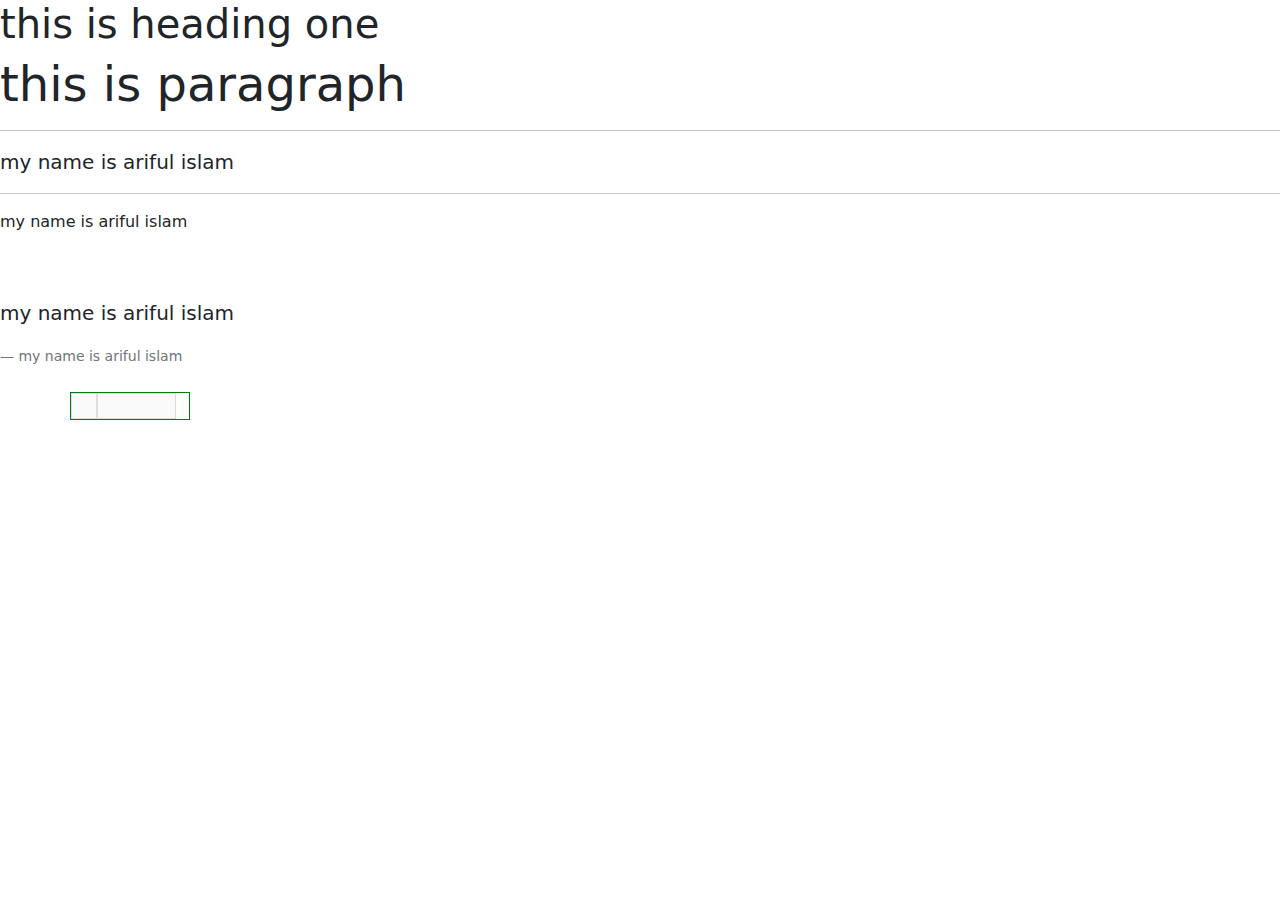
<file: Typhography.html>
<!DOCTYPE html>
<html lang="en">
<head>
    <meta charset="UTF-8">
    <meta name="viewport" content="width=device-width, initial-scale=1.0">
    <title>Layout</title>
    <link rel="stylesheet" href="./My css/bootstrap.css">
    <link rel="stylesheet" href="./My css/Layout.css">
    <style>
        .row>div{
            border: 1px solid #ddd;
            background: #fafafa;
        }
    </style>
    
</head>
<body>

    <div class="h1">this is heading one</div>
    <p class="display-5">this is paragraph</p>
    <hr>
    <p class="lead">my name is ariful islam</p>
    <hr>
    <p>my name is ariful islam</p>
    <br><br>
    <!--using blockquote-->
    <p class="blockquote">my name is ariful islam</p>
    <span class="blockquote-footer">my name is ariful islam</span>

    <!--using image-->
    <br><br>
    <div class="container">
        <div class="row cls1">
            <div class="col-md-2 h-25">
                <img class="img-fluid mx-auto rounded-circle" src="./Image/cute 1.jpg" alt="">
            </div>
            <div class="col-md-8"></div>
        </div>
    </div>
    <br><br>
    <script src="./My css/bootstrap.min.js"></script>
</body>
</html>
</file>
<file: My css/Layout.css>
.cls1{
    width: 120px;

   border: 1px solid green;
   
}
.height{
    height: 100px;
}
</file>
<file: My css/My Fifth Website.css>
/* BISHMILLAHIR RAHAMANIR RAHIM */
h1,h2,h3,h4,h5,h6{
    font-family: 'Rubik', sans-serif;
}
body,p,span,a{
    font-family: 'Roboto', sans-serif;
}


/* Header Section */
.header{
    height: 100px;
    width: 100%;
    margin-top: -14px;
    margin-left: 16px;
    position: fixed;
    left: 0;
    top: 0;
    background-color: #fafafa;
    z-index: 99;
}
.menu-1{
    padding: 42px 0px 0px 0px;
    padding-left: 1px;
}
.menu-1 ul{}
.menu-1 ul li{
    margin-left: 10px;
}
.menu-1 ul li a{
    color: black;
    font-weight: 600;
}
.menu-1 ul li a:hover{
    color: red;
}
.menu-1 ul li ul{
    box-shadow: 0px 0px 15px 0px rgba(0,0,0,0.1);
    border-radius: 10px;
}
.menu-1 ul li ul li{
    margin-left: 1px;
    padding: 26px;
    padding-bottom: 5px;
}
.menu-1 ul li ul li a{
    transition: .4s;
}
.menu-1 ul li ul li a:hover{
    transform: scale(1.1,1.1);
    color: red;
}

.form-1{
    width: 298px;
    height: 50px;
    padding: 5px;
    box-shadow: 0px 0px 0px 10px #e8e2e2;
    margin-top: -1px;
    margin-bottom: 17px;
}
.form-1 i{

}
.form-search{
    margin-left: 24px;
}
.form-search-span{
    margin-top: 6px;
    font-size: 21px;
    color: #848492;
}
.nav-item a{

}
.button-1{
    padding: 0px 0px 0px 15px;
}
.button-1 a{
    padding: 10px 50px;
    background:red;
    position: relative;
    z-index: 1;
    color: white !important;
}
.button-1 a::after{
    content: "";
    height:100%;
    width: 0%;
    background:black;
    position: absolute;
    left: 0;
    top: 0;
    z-index: -1;
    transition: .8s;
}
.button-1:hover a::after{
    height: 100%;
    width: 100%;
    background: red;
}

.button-1:hover a::after{
    height: 100%;
    width: 100%;
    background:red;
}
.phone-1{
    font-size: 26px;
    font-weight: 800;
    color: #989875;
    padding: 3px 14px;
    box-shadow: 6px 0px 6px 0px #c5c3c3;
}
.font{
    font-size: 20px;
    font-weight: 600;
}
.font-1{
    margin-top: -14px;
    font-size: 17px;
}

/* Empty Section */

.empty{
   
}

/* Banner Section */
.animation-1{
    transition: .4s;
}

.animation-1:hover{
  transform: scale(1.1,1.1);
}

.banner-1{
    background: url(./image/main-banner2.jpg) no-repeat center center;
    height: 1100px;
    width: auto;
    margin-left: -350px;
    background-size: cover;
    background-attachment: fixed;
}
.banner-1 p{
    margin-top: 400px;
    margin-left: 377px;
    margin-bottom: -109px;
    font-size: 20px;
    font-weight: 600;
    color: #e22626;
}
.banner-1 h1{
    margin-top: 137px;
    margin-left: 377px;
    margin-bottom: -375px;
    font-size: 68px;
    color: #111;
    font-weight: 600;
}
.banner-1 a{
    margin-left: 360px;
    margin-top: 137px;
}
.banner-1 ul{
    display: flex;
    margin-top: 180px;
}
.lii{
    margin-left: 370px !important;
    font-size: 25px;
    font-weight: 500;
    color: #716363;
}
.banner-1 ul li{
    margin-left: -315px;
    list-style: none;
}
.banner-1 ul li a{
    color: #ef09c8;
    font-size: 25px;
    cursor: pointer;
    transition: .4s;
}
.banner-1 ul li a:hover{
    color: brown;
}

/* Users Logo Section */

.user-logo{
    margin-top: 100px;
    border-bottom: 1px solid #f9e3e3;
    padding-bottom: 86px;
}
.user-logo ul{
    list-style: none;
}
.user-logo ul li{}
.user-logo ul li img{
    transition: .4s;
}
.user-logo ul li img:hover{
    transform: translate(100px);
}

/* About Section */

.about{
    height: 600px;
    margin-top: 100px;
}
.about-img{}
.about-img img{}
.about-img-text{
    background: url(./image/shape.png) no-repeat top center;
    height: 200px;
    position: absolute;
    left: -31px;
    right: 359px;
    top: 1727px;
}
.about-img-text h1{
    margin-left: 475px;
    margin-top: 28px;
    font-size: 61px;
    font-weight: 500;
    color: red;
}
.about-img-text p{
    margin-left: 431px;
    margin-top: -1px;
    font-size: 19px;
    font-weight: 800;
}
.about-1{
    margin-top: 10px;
}
.about-1 p{
    color: red;
    font-weight: 500;
    font-size: 18px;
}
.about-1 h1{
    font-weight: 600;
    margin-top: 20px;
    margin-bottom: 20px;
    font-size: 36px;
}
.about-1 h5{
    font-weight: 600;
    margin-top: 20px;
    margin-bottom: 20px;
    font-size: 23px;
}
.about-1 ul{
    list-style: none;
    margin-left: 5px;
}
.about-1 ul li{
    margin-left: -40px;
    font-size: 19px;
    font-weight: 500;
}
.about-1 ul li span{
    font-size: 21px;
    color: red;
}
.about a{
    margin-left: -19px;
    margin-top: 16px;
}

/* Transparent Section */

.transparent{
    padding-top: 100px;
}
.circle-1{
    width: 100%;
    height: 196px;
    background: #ffdbdb;
    border-radius: 50%;
    margin-top: -127px;
}
.transparent-1 p{
    font-weight: 500;
    color: red;
    font-size: 17px;
}
.transparent-1 h3{
    font-size: 34px;
    font-weight: 600;
    margin-bottom: 16px;
}
.transparent-img{
    margin-top: 40px;
}
.animation-icon{
    margin-left: 275px;
    margin-top: -158px;
}
.animation-icon span:hover{
    color: white;
    background: red;
}
.animation-icon span{
    font-size: 38px;
    color: red;
    padding: 6px;
    width: 26%;
    display: block;
    background: white;
    border-radius: 50%;
    text-align: center;
    position: relative;
    z-index: 0;
}
.animation-icon span::after{
    content: "";
    background: white;
    border-radius: 50%;
    position: absolute;
    left: 0;
    top: 0;
    right: 0;
    bottom: 0;
    text-align: center;
    z-index: -1;
    animation: name 1s infinite;
    animation-delay: 1s;
    animation-duration: 1s;
}

@keyframes name{
    0%{
        transform: scale(1);
        background: red;
        opacity: 0.8;
    }
    25%{
        transform: scale(1.4);
        background: red;
        opacity: 0.6;
    }
    75%{
        transform: scale(1.7);
        background: red;
        opacity: 0.3;
    }
    100%{
        transform: scale(2);
        background: red;
        opacity: 0;
    }
    
}

.transparent-img img{}
.transparent-img span{}
.transparent-box{
    margin-left: 39px;
    background: white;
    margin-bottom: 45px;
    width: 246px;
    height: 317px;
    overflow: hidden;
    border-radius: 10px;
    transition: .5s;
}
.transparent-box:hover{
    transform: translateY(-20px);
}
.transparent-box span{
    color: red;
    font-size: 60px;
    transition: .5s;
}
.transparent-box span:hover{
    color: white;
}
.transparent-box h3{
    font-size: 30px;
    font-weight: 600;
    margin-bottom: 30px;
    margin-top: 16px;
    color: #111;
}
.transparent-box p{
    font-weight: 500;
    color: hotpink;
    font-size: 17px;
}
.circle-box{
    background: white;
    height: 90px;
    width: 90px;
    margin-left: 67px;
    border-radius: 50%;
    margin-top: -48px;
    transition: .4s;
}
.circle-box:hover{
    background: red;
}

/* Timing Section */

.time-h3{
    font-weight: 700;
    font-size: 34px;
}
.time-p{
        color: red; 
        font-weight: 500;
        font-size: 18px;
        margin-bottom: 4px;
}
.time{}
.timing{
    font-size: 31px;
    font-weight: 600;
    margin-bottom: 39px;
    margin-top: 20px;
}
.time ul{
    list-style: none;
    position: relative;
    z-index: -1;
    margin-left: 25px;
}
.time ul::before{
    content: "";
    width: 1px;
    background-color: red;
    position: absolute;
    left: -12px;
    top: 1px;
    height: calc(100% - 100px);
}
.time ul li{
    margin-bottom: 28px;
    position: relative;
}
.time ul li::before{
    content: attr(data-counter);
    width: 45px;
    height: 45px;
    border-radius: 50%;
    border: 1px solid red;
    background-color: white;
    position: absolute;
    left: -66px;
    top: -5px;
    text-align: center;
    line-height: 42px;
    font-size: 22px;
    font-weight: 500;
    color: red;
}
.time ul li h4{
    margin-bottom: 18px;
    font-size: 24px;
    font-weight: 500;
    color: black;
}
.time ul li p{
    line-height: 24px;
    font-weight: 400;
    font-size: 17px;
    margin-bottom: 50px;
}

.calculate-form{
    background: #fdebeb;
    margin-left: 80px;
    padding: 26px;
}
.form-p{
    margin-top: 36px;
    font-size: 19px;
    color: #6b6b6b;
}
.form-h1{
    margin-bottom: 46px;
    font-weight: 600;
}
.formm{}
.formm p{
    margin-bottom: 2px;
}
.form-design{
    width: 100%;
    height: 55px;
    padding: 15px;
    border: 0px;
    margin-bottom: 30px;
    background: white;
}
.btnn{
    margin-left: -17px;
    margin-top: -8px;
}
.btnn a{
    text-align: center;
    width: 100%;
}

/* Contuct Section */

.contuct{
    background: red;
    height: 200px;
    padding: 11px;
    border-radius: 5px;
    margin-top: 80px;
    margin-bottom: 50px;
}
.contuct h2{
    color: white;
    font-weight: 600;
}
.contuct span{
    font-size: 45px;
    color: #37e4b4;
    display: inline-block;
    height: 70px;
    width: 70px;
    border-radius: 50%;
    background: white;
    text-align: center;
    margin-top: 10px;
    position: relative;
    margin-left: 30px;
}
.contuct span::before{
    content: "";
    width: 1px;
    height: 100%;
    background: white;
    position: absolute;
    left: -22px;
    top: 0;
}
.contuct a{
    font-size: 36px;
    font-weight: 600;
    margin-left: 21px;
    color: white;
    text-decoration: none;
}

/* Company Section */

.company{
    margin-left: 39px;
    margin-top: 101px;
    margin-bottom: 50px;
}
.company h2{
    font-size: 36px;
    font-weight: 600;
    margin-bottom: 50px;
}
.company li{
    margin-bottom: 33px;
}
.company ul{
    list-style: none;
    margin-left: 43px;
}
.iicon{
    margin-left: -59px;
    height: 4px;
}
.iicon-1{
    margin-left: -46px;
}
.company li span{
    color:#e73c3e;
    font-size: 47px;
}
.company li strong{
    margin-left: 5px;
    font-size: 27px;
}
.company li p{
    margin-left: 5px;
    font-size: 18px;
    margin-top: 8px;
    color: #606060;
    line-height: 28px;
}
.company img{
    margin-top: 137px;
    margin-left: -41px;
}

/* slide section */

.slide{
    
}
.slide-3{}
.slide-1{
    position: relative;
}
.slide-1::after{
    content: "";
    width: 100%;
    height: 1px;
    background: hotpink;
    position: absolute;
    left: 0;
    top: 187px;
}
.slide-1 li{
    transition: 0.4s;
}

.slide-1 button{
    border: 0px;
    background: #fbf9f9;
}
.slide-1 li span{
    display: block;
    height: 85px;
    width: 85px;
    border-radius: 50%;
    background: #fff;
    font-size: 40px;
    padding: 13px;
    margin-left: 10px;
    box-shadow: 0px 0px 5px 0px #d2d2d2;
    transition: 0.4s;
}
.slide-1 li span:hover{
    color: red;
}
.slide-1 li strong{
    font-size: 20px;
    font-weight: 900;
    margin-top: 21px;
    display: block;
    position: relative;
}
.slide-1 li:hover strong::after{
    content: "";
    width: 160px;
    height: 2px;
    background: red;
    position: absolute;
    left: 0;
    top: 72px;
}
.round-1{
    position: relative;
}
.round-1 span{
    transition: .4s;
    width: 45px;
    height: 45px;
    background: #fff;
    box-shadow: 0px 0px 1px 0px black;
    border-radius: 50%;
    display: block;
    color: red;
    padding: 10px 13px;
    margin-left: -1px;
    overflow: hidden;
    font-size: 18px;
}
.round-1 span{
    position: absolute;
    left: 0px;
    top: 0;
}
.round-1 span:hover{
    background-color: red;
    color: white;
}
.round-2{
    position: relative;
}
.round-2 span{
    transition: .4s;
    width: 45px;
    height: 45px;
    background: #fff;
    box-shadow: 0px 0px 1px 0px black;
    border-radius: 50%;
    display: block;
    color: red;
    padding: 10px 13px;
    margin-left: -1px;
    overflow: hidden;
    font-size: 18px;
}
.round-2 span{
    position: absolute;
    left: 532px;
    top: 0;
}
.round-2 span:hover{
    background-color: red;
    color: white;
}

.slide-4{}
.slide-2{
   
}
.nnnn{
    margin-left: -44px;
}
.slide-2 img{}
.slide-2 h3{
    font-weight: 600;
    margin-bottom: 22px;
}
.slide-2 p{
    margin-bottom: 18px;
    font-weight: 500;
}
.slide-2 ul{}
.slide-2 ul li{
    font-weight: 500;
}
.slide-6,.slide-5,.slide-7,.slide-8,.slide-9,.slide-10{
    animation: name1 10s infinite;
    animation-direction: alternate-reverse;
}
@keyframes name1{
    0%{
        color: rgb(179, 32, 32);
    }

    20%{
       color: rgb(231, 50, 141);
    }
    40%{
        color: rgb(110, 24, 60);
     }
     60%{
        color: rgb(219, 68, 68);
     }
     80%{
        color: rgb(204, 192, 31);
     }
     100%{
        color: green;
        opacity: 1;
     }
}

/* Clients Section */

.client p{
    font-size: 19px;
    font-weight: 500;
    color: #111;
}
.client strong{
    font-size: 21px;
    font-weight: 600;
}
.client img{}
.client img{}
.client span{
    position: absolute;
    left: 742px;
    top: 193px;
    font-size: 47px;
    height: 92px;
    width: 92px;
    background: white;
    color: black;
    padding: 15px 23px;
    border-radius: 50%;
    transition: 0.4s;
}
.client span:hover{
    background: red;
    color: white;
}
.client{
    position: relative;
    animation: name2 1.5s infinite ;
}
.client:hover{
    animation: name3 1.5s infinite ;
}



@keyframes name2{
    0%{
        opacity: 1;
    }
    50%{
        opacity: .8;
    }
    100%{
        opacity: 1;
    }
}

@keyframes name3{
    from{
        opacity: 1;
    }
    to{
        opacity: 1;
    }
}

/* Leadership Section */

.leader{

}
.leader img{}
.leader ul{
    list-style: none;
}
.leader ul li{
    position: relative;
}
.leader ul li a{
    position: absolute;
    left: -14px;
    top: -30px;
}
.leader ul li span{
    display: block;
    height: 50px;
    width: 50px;
    background: white;
    color: black;
    border-radius: 50%;
    margin-top: -100px;
    margin-left: -34px;
    padding: 9px 14px;
    font-size: 23px;
    transition: 0.4s;
}
.leader ul li span:hover{
    background-color: red;
    color: white;
}
.leader strong{
    font-size: 20px;
    color: red;
    font-weight: 700;
}
.leader p{
    font-size: 14px;
    margin-top: 8px;
    font-weight: 500;
}
.leader-1{}
.leader ul{}
.leader ul li{
    opacity: 0;
    transform: translateY(+100px);
    transition: 0.9s;
}
.leader-1:hover li{
    opacity: 1;
    transform: translateY(0);
}
.leader ul li:nth-child(1){
    transition-delay: .2s;
}
.leader ul li:nth-child(2){
    transition-delay: .4s;
}
.leader ul li:nth-child(3){
    transition-delay: .6s;
}
.leader ul li:nth-child(4){
    transition-delay: .8s;
}

/* Success Section */
.success{
    margin-top: 20px;
    margin-bottom: 35px;
    position: relative;
    transition: 0.4s;
}
.success img{
    transform: .4s;
    position: relative;
}
.success-1:hover .success::after{
    content: "";
    height: 100%;
    width: 125%;
    background: blueviolet;
    position: absolute;
    left: 0;
    opacity: 0;
    top: 0;
}
.success::after{
    content: "";
    height: 100%;
    width: 125%;
    background: blueviolet;
    position: absolute;
    left: 0;
    opacity: 0.3;
    top: 0;
    transition: 0.7s;
}
.success-2 h5{
    font-weight: 600;
    color: red;
    margin-bottom: 15px;
}

.success-2 h4{
    font-size: 29px;
    font-weight: 600;
    margin-bottom: 15px;
    transition: 0.4s;
}
.success-2 h4:hover{
    color: red;
    transform: scale(1.1,1.1);
}
.success-2 a{
    text-decoration: none;
    color: #444141;
    font-weight: 500;
    transition: 0.4s;
}
.success-1{
    margin-left: 78px;
}

/* Footer Section */

.footer{
    position: relative;
    background-color: #111;
}
.footer::after{
    content: "";
    width: 119%;
    height: 1px;
    background: #292929;
    position: absolute;
    left: -104px;
    top: 384px;
}
.footer-1{
}
.footer-1 img{
    margin-bottom: 20px;
}
.footer-1 p{
    font-weight: 500;
    margin-bottom: 35px;
}
.footer-1 ul{
    list-style: none;
    margin-left: -32px;
}
.footer-1 ul li{
    font-size: 22px;
}
.footer-1 ul li a{
    color: white;
    transition: 0.4s;
}
.footer-1 ul li a:hover{
    color: red;
}
.footer-2{}
.footer-2 strong{
    font-size: 21px;
    margin-bottom: 37px;
    display: block;
    position: relative;
}
.footer-2 strong::after{
    content: "";
    width: 100%;
    height: 1px;
    background: #292929;
    position: absolute;
    left: 0;
    top: 46px;
}
.footer-2 ul{
    list-style: none;
}
.footer-2 ul li{
    position: relative;
    padding: 7px;
}
.footer-2 ul li a:hover{
    transform: scale(1.1,1);
    color: red;
}
.footer-2 ul li h5{
    margin-top: -14px;
}
.footer-2 ul li span{
    display: inline-block;
    position: absolute;
    left: -41px;
    top: 16px;
    font-size: 26px;
}
.footer-2 ul li a{
    text-decoration: none;
    display: block;
    padding-top: 12px;
    font-size: 17px;
    color: white;
    transition: 0.4s;
}
.footer-3{
    background: #111;
    height: 520px;
    margin-left: 0px !important;
    width: 100%;
}
.footer-4{
    background: #111;
}
.footer-p{
    margin-left: 321px;
    margin-top: 64px;
}
.footer-p p{

}
.footer-p a{
    text-decoration: none;
}
.footer-p a:hover{
   color: red;
}
.footer-p strong{

}
</file>
